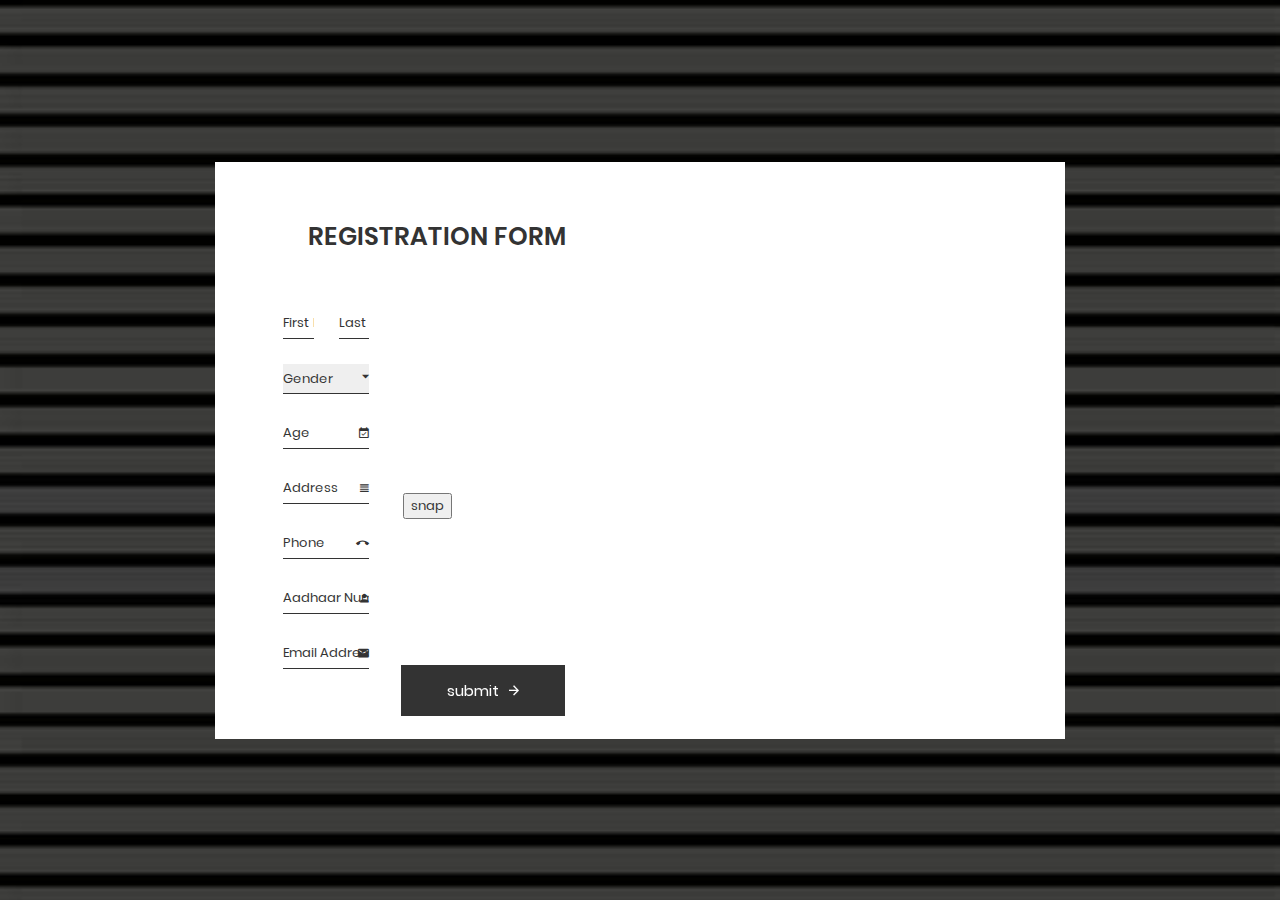
<file: DataEntry.html>
<!DOCTYPE html>
<html>
	<head>
		<meta charset="utf-8">
		<title>Create Profile</title>
		<meta name="viewport" content="width=device-width, initial-scale=1.0">

		<!-- MATERIAL DESIGN ICONIC FONT -->
		<link rel="stylesheet" href="fonts/material-design-iconic-font/css/material-design-iconic-font.min.css">

		<!-- STYLE CSS -->
		<link rel="stylesheet" href="css/style.css">
	</head>

	<body>

		<div class="wrapper" style="background-image: url('images/bg-registration-form-1.jpg');">
			<div class="inner">
				<form action="http://localhost:5000/dataentry" method="POST">
					<h3>Registration Form</h3>
                    <table id="table">
    <tr>
        <td>

					<div class="form-group">
						<input type="text" id="name" name="name"  placeholder="First Name" class="form-control" required>
						<input type="text"id="lastname" name="lastname" placeholder="Last Name" class="form-control" required>
					</div>
					<div class="form-wrapper">
						<select name="" id="" class="form-control">
							<option value="" disabled selected>Gender</option>
							<option value="male">Male</option>
							<option value="femal">Female</option>

						</select>
						<i class="zmdi zmdi-caret-down" style="font-size: 17px"></i>
					</div>
					<div class="form-wrapper">
						<input type="text" placeholder="Age"name="age"  maxlength="2" pattern="\d{2}" class="form-control">
						<i class="zmdi zmdi-calendar-check"></i>
					</div>
					<div class="form-wrapper">
						<input type="text"id="address" name="address" placeholder="Address" class="form-control" required>
						<i class="zmdi zmdi-view-headline"></i>
					</div>
					<div class="form-wrapper">
						<input type="text" id="phone" name="phone"  pattern="[7-9]{1}[0-9]{9}" placeholder="Phone" class="form-control" required>
						<i class="zmdi zmdi-phone-end"></i>

					</div>
					<div class="form-wrapper">
						<input type="text" id="aadhar" name="aadhar" maxlength="4" pattern="\d{4}"placeholder="Aadhaar Number" class="form-control" required>
						<i class="zmdi zmdi-account"></i>
					</div>
					<div class="form-wrapper">
						<input type="text" id="mail" name="mail" pattern="[a-z0-9._%+-]+@[a-z0-9.-]+\.[a-z]{2,}$"placeholder="Email Address" class="form-control"required>
						<i class="zmdi zmdi-email"></i>
					</div>
        </td>
        <td>



				<div class="image-holder">
                    <center>
					<video id="video" width="200" height="200" autoplay></video>
                            <input type="button" onclick="takeASnap()" id="snap" value="snap"></input>
                            <input type="hidden" id="img" name="img"/>
                            <canvas id="canvas" width="100" height="100"></canvas>
                    </center>

				</div>
                    <button>submit
						<i class="zmdi zmdi-arrow-right"></i>
                    </button></td>

    </tr></table>                    </form>
			</div>
		</div>

	</body>
<script>


    var video = document.getElementById('video');

    // Get access to the camera!
    if (navigator.mediaDevices && navigator.mediaDevices.getUserMedia) {
        // Not adding `{ audio: true }` since we only want video now
        navigator.mediaDevices.getUserMedia({video: true}).then(function (stream) {
            //video.src = window.URL.createObjectURL(stream);
            video.srcObject = stream;
            video.play();
        });
    }

    //const btn = document.getElementById("snap");
    //btn.disabled = false;

    //btn.onclick = e => {
        //takeASnap()
    //};
    var canvas = document.getElementById('canvas');
    var context = canvas.getContext('2d');
    var video = document.getElementById('video');

function takeASnap() {
        context.drawImage(video, 0, 0, 100, 100);
        dataURL = canvas.toDataURL()
        document.getElementById('img').value = dataURL
        //alert( document.getElementById('img'))
   }
</script>
</html>
</file>
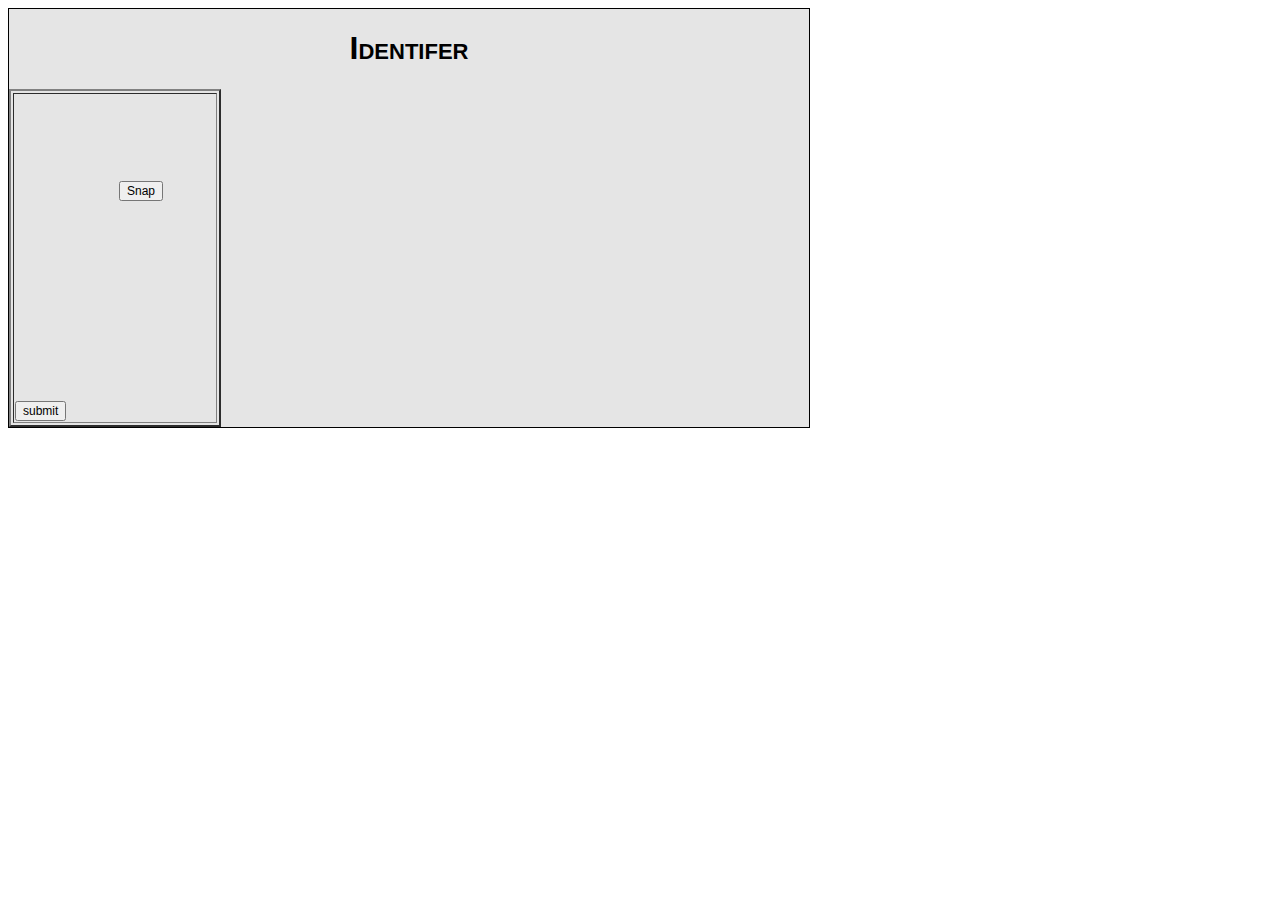
<file: DataRetrive.html>
<html>
<head>
    <title>Profile page</title>
</head>
<style>
    form {
        width: 800px;
        border: 1px solid black;
        background-color: #e5e5e5;
    }

    h1 {
        text-align: center;
        color: black;
        font-family: arial;
        font-variant: small-caps;
    }

    input, select {
        font-size: .75em;
        font-family: arial;

    }

    label {
        font-variant: small-caps;
        font-family: arial;
    }

    mybutton {
        position: absolute;
        allign: center;

    }

</style>

<body>
<form action="http://localhost:5000/fetch" method="POST">
    <h1>Identifer</h1>

    <table border="2" width="50">
        <tr>
            <td width="40">
                <video id="video" width="100" height="100" autoplay></video>
                <input type="button" id="snap" value="Snap"></input>
                <input type="hidden" id="img" name="img"/>
                <canvas id="canvas" width="200" height="200"></canvas>
                <input type="submit" value="submit">
            </td>
    </table>
</form>
</body>
<script>

    var video = document.getElementById('video');

    // Get access to the camera!
    if (navigator.mediaDevices && navigator.mediaDevices.getUserMedia) {
        // Not adding `{ audio: true }` since we only want video now
        navigator.mediaDevices.getUserMedia({video: true}).then(function (stream) {
            //video.src = window.URL.createObjectURL(stream);
            video.srcObject = stream;
            video.play();
        });
    }

    const btn = document.getElementById("snap");
    btn.disabled = false;

    btn.onclick = e => {
        takeASnap()
    };
    var canvas = document.getElementById('canvas');
    var context = canvas.getContext('2d');
    var video = document.getElementById('video');

    function takeASnap() {
        context.drawImage(video, 0, 0, 100, 100);
        dataURL = canvas.toDataURL()
        document.getElementById('img').value = dataURL
    }

</script>

</html>
</file>
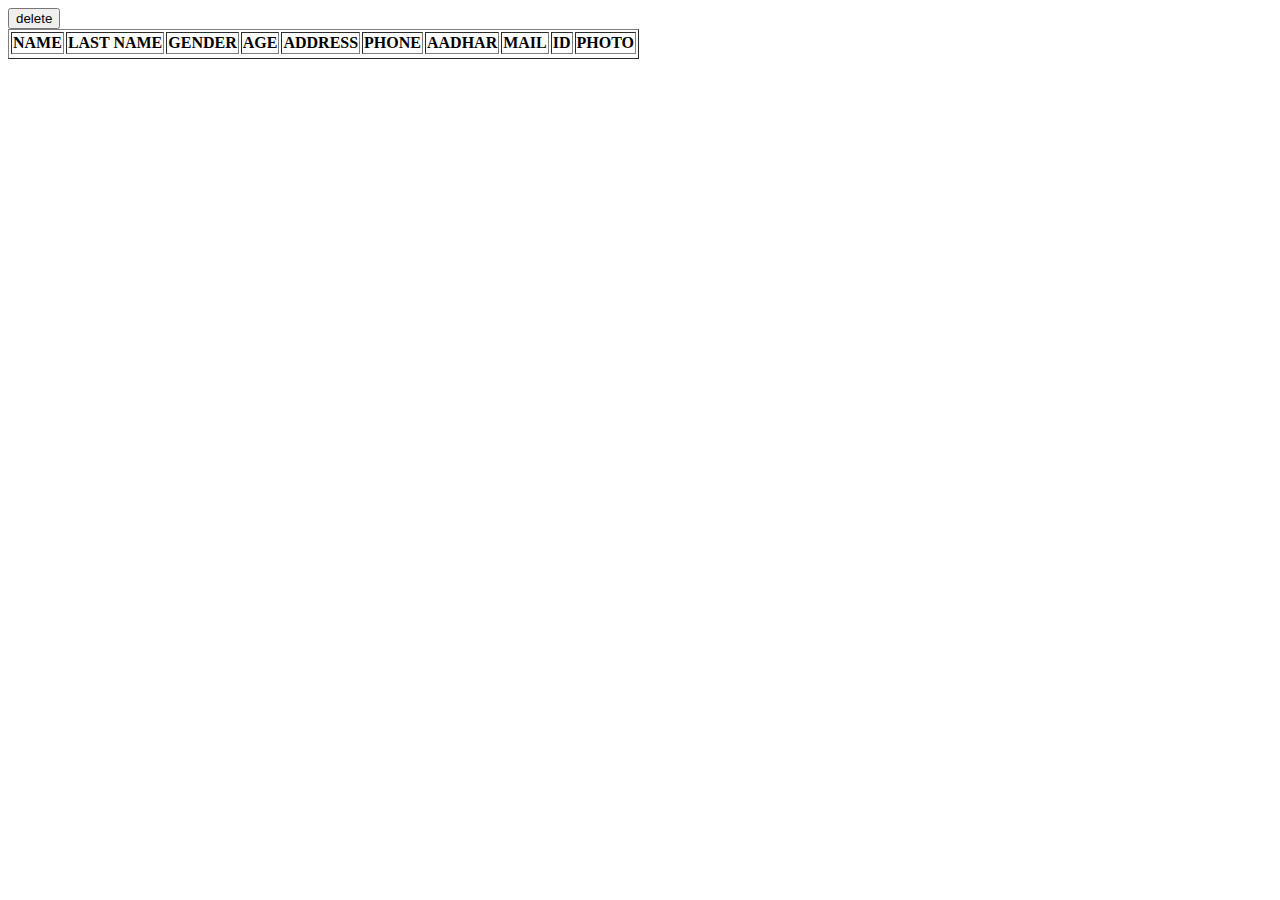
<file: design.html>
<html>
  <body>
    <table border=1>
    <tr>
      <th align="center">
        NAME
      </th>
      <th align="center">
        LAST NAME
      </th>
        <th align="center">
            GENDER
        </th>
         <th align="center">
            AGE
        </th>
         <th align="center">
            ADDRESS
        </th>
         <th align="center">
            PHONE
        </th>
         <th align="center">
            AADHAR
        </th>
         <th ALIGN="center">
            MAIL
        </th>
         <th align="center">
            ID
        </th>
         <th align="center">
            PHOTO
        </th>
    </tr>
<tr>
    <input type="button" value="delete">
</tr>
    </table>

  </body>
</html>
</file>
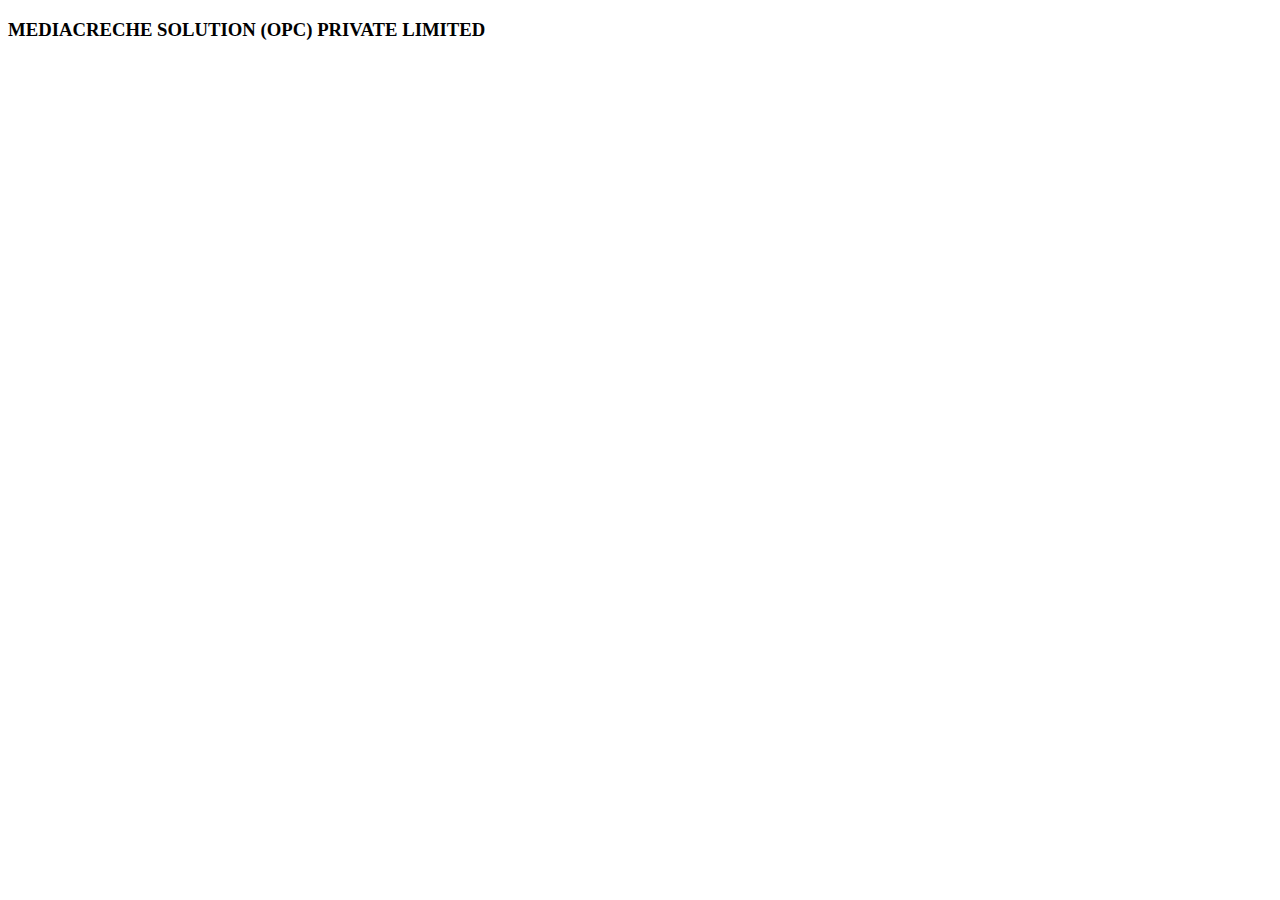
<file: header.html>
<!DOCTYPE html>
<html lang="en">
<head>
    <meta charset="UTF-8">
    <title>MEDIACRECHE SOLUTION (OPC) PRIVATE LIMITED</title>
</head>
    <H3>MEDIACRECHE SOLUTION (OPC) PRIVATE LIMITED</H3>
<body>

</body>
</html>
</file>
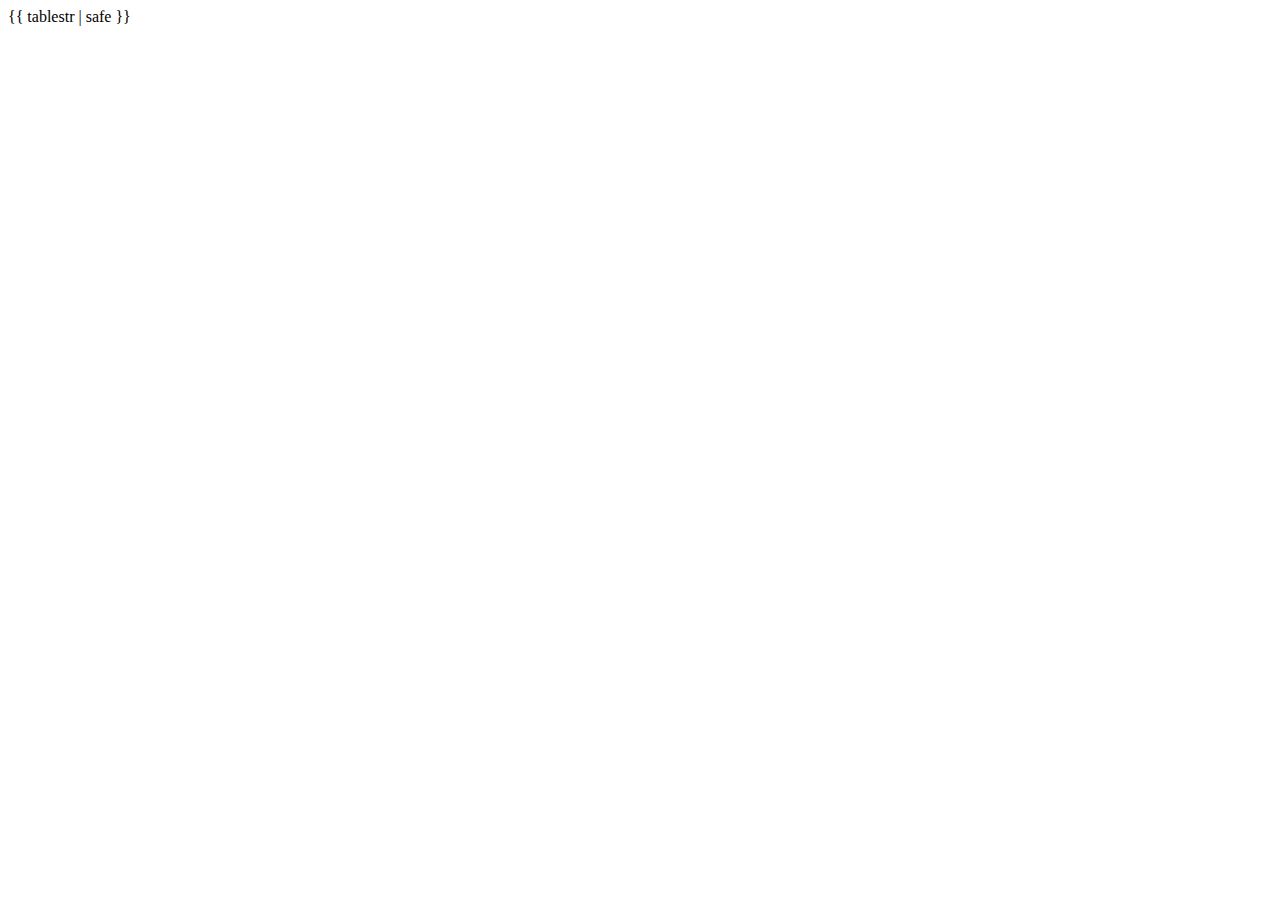
<file: ListAll.html>
<head>
<style>
#_userid {
  font-family: "Trebuchet MS", Arial, Helvetica, sans-serif;
  border-collapse: collapse;
  width: 100%;
}

#_userid td, #_userid th {
  border: 1px solid #ddd;
  padding: 8px;
}

#_userid tr:nth-child(even){background-color: #f2f2f2;}

#_userid tr:hover {background-color: #ddd;}

#_userid th {
  padding-top: 12px;
  padding-bottom: 12px;
  text-align: left;
  background-color: #4CAF50;
  color: white;
}

#D{} {
  background-color: #4CAF50; /* Green */
  border: none;
  color: white;
  padding: 15px 32px;
  text-align: center;
  text-decoration: none;
  display: inline-block;
  font-size: 16px;
}
    #E{}
{ background-color: #4CAF50; /* Green */
  border: none;
  color: white;
  padding: 15px 32px;
  text-align: center;
  text-decoration: none;
  display: inline-block;
  font-size: 16px;

}
</style>
</head>
<body>

{{ tablestr | safe }}

<form id="form">
<input type="hidden" id="userid" name="userid"/>
</form>

</body>


<script language="javascript">
    function onDelete() {
        id = event.currentTarget.id
        id = id.toString().substr(1, id.toString().length)
        document.getElementById('userid').value = id


        var form = document.getElementById('form');
        form.setAttribute('method', 'post');
        form.setAttribute('action', 'http://localhost:5000/delete');
        form.style.display = 'hidden';
        form.submit();
    }

    function onEdit() {
        id = event.currentTarget.id
        id = id.toString().substr(1, id.toString().length)
        document.getElementById('userid').value = id


        var form = document.getElementById('form');
        form.setAttribute('method', 'post');
        form.setAttribute('action', 'http://localhost:5000/edit');
        form.style.display = 'hidden';
        form.submit();
    }
    //var xhttp = new XMLHttpRequest();
    // xhttp.open("GET", "http://localhost:5000/delete", true);
    // xhttp.send();


</script>
</file>
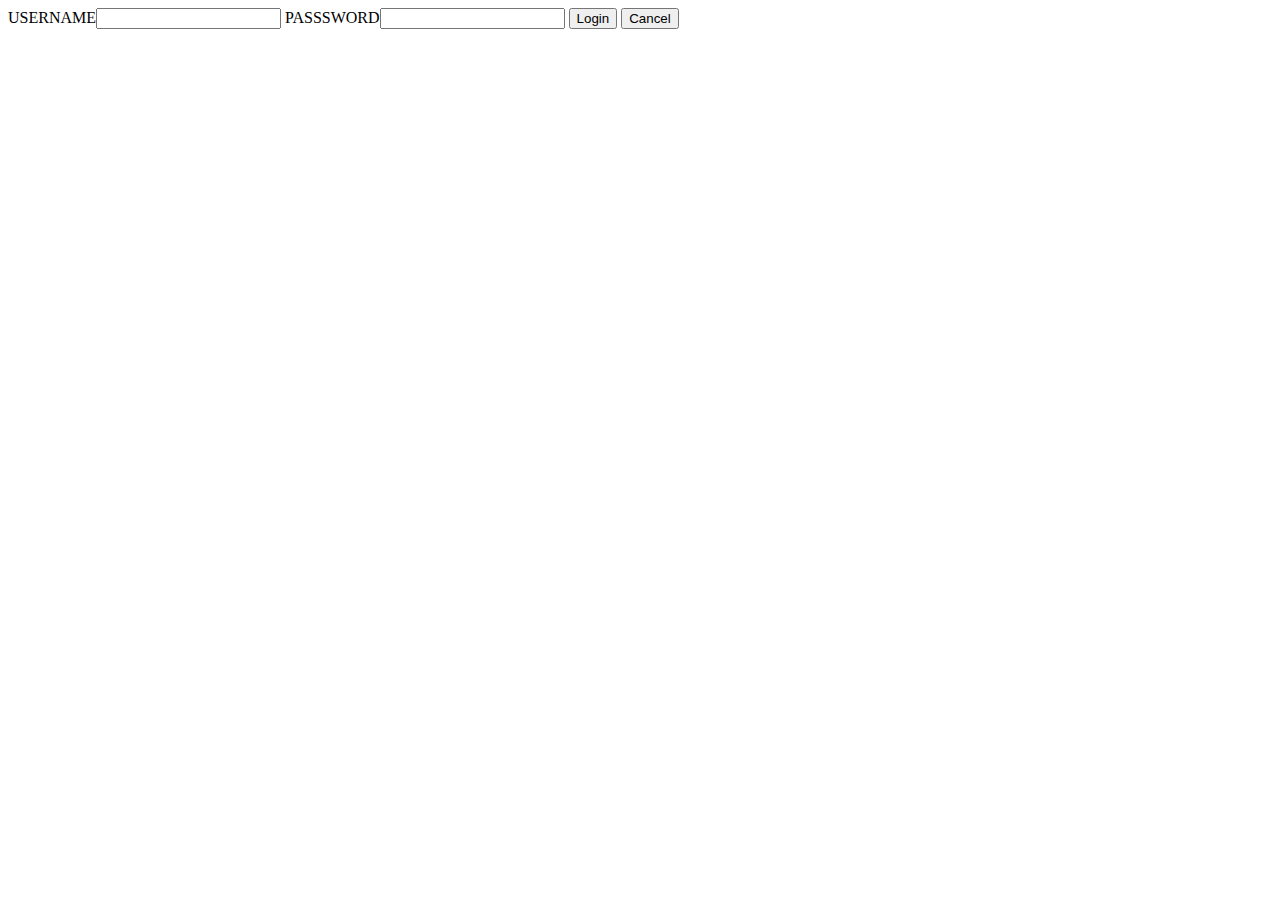
<file: login.html>
<!DOCTYPE html>
<html lang="en">
<head>
    <meta charset="UTF-8">
    <title>Login page</title>
</head>
<body>
<form action="http://localhost:5000/listAll" method="POST" id="form">
    USERNAME<input type="text" name="username"/>
    PASSSWORD<input type="password" name="password"/>
    <input type="submit" value="Login"/>
    <input type="reset" value="Cancel"/>
</form>


</body>
</html>
</file>
<file: css/style.css>
@font-face {
  font-family: "Poppins-Regular";
  src: url("../fonts/poppins/Poppins-Regular.ttf"); }
@font-face {
  font-family: "Poppins-SemiBold";
  src: url("../fonts/poppins/Poppins-SemiBold.ttf"); }
* {
  -webkit-box-sizing: border-box;
  -moz-box-sizing: border-box;
  box-sizing: border-box; }

body {
  font-family: "Poppins-Regular";
  color: #333;
  font-size: 13px;
  margin: 0; }
.image-holder button{
  height: 400px;
  width: 300px;
}
input, textarea, select, button {
  font-family: "Poppins-Regular";
  color: #333;
  font-size: 13px; }

p, h1, h2, h3, h4, h5, h6, ul {
  margin: 0; }

img {
  max-width: 100%; }

ul {
  padding-left: 0;
  margin-bottom: 0; }

a:hover {
  text-decoration: none; }

:focus {
  outline: none; }

.wrapper {
  min-height: 100vh;
  background-size: cover;
  background-repeat: no-repeat;
  display: flex;
  align-items: center; }

.inner {
  padding: 20px;
  background: #fff;
  max-width: 850px;
  margin: auto;
  display: flex; }
  .inner .image-holder {
    width: 50%; }
  .inner form {
    width: 50%;
    padding-top: 36px;
    padding-left: 45px;
    padding-right: 45px; }
  .inner h3 {
    text-transform: uppercase;
    font-size: 25px;
    font-family: "Poppins-SemiBold";
    text-align: center;
    margin-bottom: 28px; }

.form-group {
  display: flex; }
  .form-group input {
    width: 50%; }
    .form-group input:first-child {
      margin-right: 25px; }

.form-wrapper {
  position: relative; }
  .form-wrapper i {
    position: absolute;
    bottom: 9px;
    right: 0; }

.form-control {
  border: 1px solid #333;
  border-top: none;
  border-right: none;
  border-left: none;
  display: block;
  width: 100%;
  height: 30px;
  padding: 0;
  margin-bottom: 25px; }
  .form-control::-webkit-input-placeholder {
    font-size: 13px;
    color: #333;
    font-family: "Poppins-Regular"; }
  .form-control::-moz-placeholder {
    font-size: 13px;
    color: #333;
    font-family: "Poppins-Regular"; }
  .form-control:-ms-input-placeholder {
    font-size: 13px;
    color: #333;
    font-family: "Poppins-Regular"; }
  .form-control:-moz-placeholder {
    font-size: 13px;
    color: #333;
    font-family: "Poppins-Regular"; }

select {
  -moz-appearance: none;
  -webkit-appearance: none;
  cursor: pointer;
  padding-left: 20px; }
  select option[value=""][disabled] {
    display: none; }

button {
  border: none;
  width: 164px;
  height: 51px;
  margin: auto;
  margin-top: 40px;
  cursor: pointer;
  display: flex;
  align-items: center;
  justify-content: center;
  padding: 0;
  background: #333;
  font-size: 15px;
  color: #fff;
  vertical-align: middle;
  -webkit-transform: perspective(1px) translateZ(0);
  transform: perspective(1px) translateZ(0);
  -webkit-transition-duration: 0.3s;
  transition-duration: 0.3s; }
  button i {
    margin-left: 10px;
    -webkit-transform: translateZ(0);
    transform: translateZ(0); }
  button:hover i, button:focus i, button:active i {
    -webkit-animation-name: hvr-icon-wobble-horizontal;
    animation-name: hvr-icon-wobble-horizontal;
    -webkit-animation-duration: 1s;
    animation-duration: 1s;
    -webkit-animation-timing-function: ease-in-out;
    animation-timing-function: ease-in-out;
    -webkit-animation-iteration-count: 1;
    animation-iteration-count: 1; }

@-webkit-keyframes hvr-icon-wobble-horizontal {
  16.65% {
    -webkit-transform: translateX(6px);
    transform: translateX(6px); }
  33.3% {
    -webkit-transform: translateX(-5px);
    transform: translateX(-5px); }
  49.95% {
    -webkit-transform: translateX(4px);
    transform: translateX(4px); }
  66.6% {
    -webkit-transform: translateX(-2px);
    transform: translateX(-2px); }
  83.25% {
    -webkit-transform: translateX(1px);
    transform: translateX(1px); }
  100% {
    -webkit-transform: translateX(0);
    transform: translateX(0); } }
@keyframes hvr-icon-wobble-horizontal {
  16.65% {
    -webkit-transform: translateX(6px);
    transform: translateX(6px); }
  33.3% {
    -webkit-transform: translateX(-5px);
    transform: translateX(-5px); }
  49.95% {
    -webkit-transform: translateX(4px);
    transform: translateX(4px); }
  66.6% {
    -webkit-transform: translateX(-2px);
    transform: translateX(-2px); }
  83.25% {
    -webkit-transform: translateX(1px);
    transform: translateX(1px); }
  100% {
    -webkit-transform: translateX(0);
    transform: translateX(0); } }
@media (max-width: 1199px) {
  .wrapper {
    background-position: right center; } }
@media (max-width: 991px) {
  .inner form {
    padding-top: 10px;
    padding-left: 30px;
    padding-right: 30px; } }
@media (max-width: 767px) {
  .inner {
    display: block; }
    .inner .image-holder {
      width: 100%; }
    .inner form {
      width: 100%;
      padding: 40px 0 30px; }

  button {
    margin-top: 60px; } }

/*# sourceMappingURL=style.css.map */
</file>
<file: fonts/material-design-iconic-font/css/material-design-iconic-font.min.css>
@font-face{font-family:Material-Design-Iconic-Font;src:url(../fonts/Material-Design-Iconic-Font.woff2?v=2.2.0) format('woff2'),url(../fonts/Material-Design-Iconic-Font.woff?v=2.2.0) format('woff'),url(../fonts/Material-Design-Iconic-Font.ttf?v=2.2.0) format('truetype')}.zmdi{display:inline-block;font:normal normal normal 14px/1 'Material-Design-Iconic-Font';font-size:inherit;text-rendering:auto;-webkit-font-smoothing:antialiased;-moz-osx-font-smoothing:grayscale}.zmdi-hc-lg{font-size:1.33333333em;line-height:.75em;vertical-align:-15%}.zmdi-hc-2x{font-size:2em}.zmdi-hc-3x{font-size:3em}.zmdi-hc-4x{font-size:4em}.zmdi-hc-5x{font-size:5em}.zmdi-hc-fw{width:1.28571429em;text-align:center}.zmdi-hc-ul{padding-left:0;margin-left:2.14285714em;list-style-type:none}.zmdi-hc-ul>li{position:relative}.zmdi-hc-li{position:absolute;left:-2.14285714em;width:2.14285714em;top:.14285714em;text-align:center}.zmdi-hc-li.zmdi-hc-lg{left:-1.85714286em}.zmdi-hc-border{padding:.1em .25em;border:solid .1em #9e9e9e;border-radius:2px}.zmdi-hc-border-circle{padding:.1em .25em;border:solid .1em #9e9e9e;border-radius:50%}.zmdi.pull-left{float:left;margin-right:.15em}.zmdi.pull-right{float:right;margin-left:.15em}.zmdi-hc-spin{-webkit-animation:zmdi-spin 1.5s infinite linear;animation:zmdi-spin 1.5s infinite linear}.zmdi-hc-spin-reverse{-webkit-animation:zmdi-spin-reverse 1.5s infinite linear;animation:zmdi-spin-reverse 1.5s infinite linear}@-webkit-keyframes zmdi-spin{0%{-webkit-transform:rotate(0deg);transform:rotate(0deg)}100%{-webkit-transform:rotate(359deg);transform:rotate(359deg)}}@keyframes zmdi-spin{0%{-webkit-transform:rotate(0deg);transform:rotate(0deg)}100%{-webkit-transform:rotate(359deg);transform:rotate(359deg)}}@-webkit-keyframes zmdi-spin-reverse{0%{-webkit-transform:rotate(0deg);transform:rotate(0deg)}100%{-webkit-transform:rotate(-359deg);transform:rotate(-359deg)}}@keyframes zmdi-spin-reverse{0%{-webkit-transform:rotate(0deg);transform:rotate(0deg)}100%{-webkit-transform:rotate(-359deg);transform:rotate(-359deg)}}.zmdi-hc-rotate-90{-webkit-transform:rotate(90deg);-ms-transform:rotate(90deg);transform:rotate(90deg)}.zmdi-hc-rotate-180{-webkit-transform:rotate(180deg);-ms-transform:rotate(180deg);transform:rotate(180deg)}.zmdi-hc-rotate-270{-webkit-transform:rotate(270deg);-ms-transform:rotate(270deg);transform:rotate(270deg)}.zmdi-hc-flip-horizontal{-webkit-transform:scale(-1,1);-ms-transform:scale(-1,1);transform:scale(-1,1)}.zmdi-hc-flip-vertical{-webkit-transform:scale(1,-1);-ms-transform:scale(1,-1);transform:scale(1,-1)}.zmdi-hc-stack{position:relative;display:inline-block;width:2em;height:2em;line-height:2em;vertical-align:middle}.zmdi-hc-stack-1x,.zmdi-hc-stack-2x{position:absolute;left:0;width:100%;text-align:center}.zmdi-hc-stack-1x{line-height:inherit}.zmdi-hc-stack-2x{font-size:2em}.zmdi-hc-inverse{color:#fff}.zmdi-3d-rotation:before{content:'\f101'}.zmdi-airplane-off:before{content:'\f102'}.zmdi-airplane:before{content:'\f103'}.zmdi-album:before{content:'\f104'}.zmdi-archive:before{content:'\f105'}.zmdi-assignment-account:before{content:'\f106'}.zmdi-assignment-alert:before{content:'\f107'}.zmdi-assignment-check:before{content:'\f108'}.zmdi-assignment-o:before{content:'\f109'}.zmdi-assignment-return:before{content:'\f10a'}.zmdi-assignment-returned:before{content:'\f10b'}.zmdi-assignment:before{content:'\f10c'}.zmdi-attachment-alt:before{content:'\f10d'}.zmdi-attachment:before{content:'\f10e'}.zmdi-audio:before{content:'\f10f'}.zmdi-badge-check:before{content:'\f110'}.zmdi-balance-wallet:before{content:'\f111'}.zmdi-balance:before{content:'\f112'}.zmdi-battery-alert:before{content:'\f113'}.zmdi-battery-flash:before{content:'\f114'}.zmdi-battery-unknown:before{content:'\f115'}.zmdi-battery:before{content:'\f116'}.zmdi-bike:before{content:'\f117'}.zmdi-block-alt:before{content:'\f118'}.zmdi-block:before{content:'\f119'}.zmdi-boat:before{content:'\f11a'}.zmdi-book-image:before{content:'\f11b'}.zmdi-book:before{content:'\f11c'}.zmdi-bookmark-outline:before{content:'\f11d'}.zmdi-bookmark:before{content:'\f11e'}.zmdi-brush:before{content:'\f11f'}.zmdi-bug:before{content:'\f120'}.zmdi-bus:before{content:'\f121'}.zmdi-cake:before{content:'\f122'}.zmdi-car-taxi:before{content:'\f123'}.zmdi-car-wash:before{content:'\f124'}.zmdi-car:before{content:'\f125'}.zmdi-card-giftcard:before{content:'\f126'}.zmdi-card-membership:before{content:'\f127'}.zmdi-card-travel:before{content:'\f128'}.zmdi-card:before{content:'\f129'}.zmdi-case-check:before{content:'\f12a'}.zmdi-case-download:before{content:'\f12b'}.zmdi-case-play:before{content:'\f12c'}.zmdi-case:before{content:'\f12d'}.zmdi-cast-connected:before{content:'\f12e'}.zmdi-cast:before{content:'\f12f'}.zmdi-chart-donut:before{content:'\f130'}.zmdi-chart:before{content:'\f131'}.zmdi-city-alt:before{content:'\f132'}.zmdi-city:before{content:'\f133'}.zmdi-close-circle-o:before{content:'\f134'}.zmdi-close-circle:before{content:'\f135'}.zmdi-close:before{content:'\f136'}.zmdi-cocktail:before{content:'\f137'}.zmdi-code-setting:before{content:'\f138'}.zmdi-code-smartphone:before{content:'\f139'}.zmdi-code:before{content:'\f13a'}.zmdi-coffee:before{content:'\f13b'}.zmdi-collection-bookmark:before{content:'\f13c'}.zmdi-collection-case-play:before{content:'\f13d'}.zmdi-collection-folder-image:before{content:'\f13e'}.zmdi-collection-image-o:before{content:'\f13f'}.zmdi-collection-image:before{content:'\f140'}.zmdi-collection-item-1:before{content:'\f141'}.zmdi-collection-item-2:before{content:'\f142'}.zmdi-collection-item-3:before{content:'\f143'}.zmdi-collection-item-4:before{content:'\f144'}.zmdi-collection-item-5:before{content:'\f145'}.zmdi-collection-item-6:before{content:'\f146'}.zmdi-collection-item-7:before{content:'\f147'}.zmdi-collection-item-8:before{content:'\f148'}.zmdi-collection-item-9-plus:before{content:'\f149'}.zmdi-collection-item-9:before{content:'\f14a'}.zmdi-collection-item:before{content:'\f14b'}.zmdi-collection-music:before{content:'\f14c'}.zmdi-collection-pdf:before{content:'\f14d'}.zmdi-collection-plus:before{content:'\f14e'}.zmdi-collection-speaker:before{content:'\f14f'}.zmdi-collection-text:before{content:'\f150'}.zmdi-collection-video:before{content:'\f151'}.zmdi-compass:before{content:'\f152'}.zmdi-cutlery:before{content:'\f153'}.zmdi-delete:before{content:'\f154'}.zmdi-dialpad:before{content:'\f155'}.zmdi-dns:before{content:'\f156'}.zmdi-drink:before{content:'\f157'}.zmdi-edit:before{content:'\f158'}.zmdi-email-open:before{content:'\f159'}.zmdi-email:before{content:'\f15a'}.zmdi-eye-off:before{content:'\f15b'}.zmdi-eye:before{content:'\f15c'}.zmdi-eyedropper:before{content:'\f15d'}.zmdi-favorite-outline:before{content:'\f15e'}.zmdi-favorite:before{content:'\f15f'}.zmdi-filter-list:before{content:'\f160'}.zmdi-fire:before{content:'\f161'}.zmdi-flag:before{content:'\f162'}.zmdi-flare:before{content:'\f163'}.zmdi-flash-auto:before{content:'\f164'}.zmdi-flash-off:before{content:'\f165'}.zmdi-flash:before{content:'\f166'}.zmdi-flip:before{content:'\f167'}.zmdi-flower-alt:before{content:'\f168'}.zmdi-flower:before{content:'\f169'}.zmdi-font:before{content:'\f16a'}.zmdi-fullscreen-alt:before{content:'\f16b'}.zmdi-fullscreen-exit:before{content:'\f16c'}.zmdi-fullscreen:before{content:'\f16d'}.zmdi-functions:before{content:'\f16e'}.zmdi-gas-station:before{content:'\f16f'}.zmdi-gesture:before{content:'\f170'}.zmdi-globe-alt:before{content:'\f171'}.zmdi-globe-lock:before{content:'\f172'}.zmdi-globe:before{content:'\f173'}.zmdi-graduation-cap:before{content:'\f174'}.zmdi-home:before{content:'\f175'}.zmdi-hospital-alt:before{content:'\f176'}.zmdi-hospital:before{content:'\f177'}.zmdi-hotel:before{content:'\f178'}.zmdi-hourglass-alt:before{content:'\f179'}.zmdi-hourglass-outline:before{content:'\f17a'}.zmdi-hourglass:before{content:'\f17b'}.zmdi-http:before{content:'\f17c'}.zmdi-image-alt:before{content:'\f17d'}.zmdi-image-o:before{content:'\f17e'}.zmdi-image:before{content:'\f17f'}.zmdi-inbox:before{content:'\f180'}.zmdi-invert-colors-off:before{content:'\f181'}.zmdi-invert-colors:before{content:'\f182'}.zmdi-key:before{content:'\f183'}.zmdi-label-alt-outline:before{content:'\f184'}.zmdi-label-alt:before{content:'\f185'}.zmdi-label-heart:before{content:'\f186'}.zmdi-label:before{content:'\f187'}.zmdi-labels:before{content:'\f188'}.zmdi-lamp:before{content:'\f189'}.zmdi-landscape:before{content:'\f18a'}.zmdi-layers-off:before{content:'\f18b'}.zmdi-layers:before{content:'\f18c'}.zmdi-library:before{content:'\f18d'}.zmdi-link:before{content:'\f18e'}.zmdi-lock-open:before{content:'\f18f'}.zmdi-lock-outline:before{content:'\f190'}.zmdi-lock:before{content:'\f191'}.zmdi-mail-reply-all:before{content:'\f192'}.zmdi-mail-reply:before{content:'\f193'}.zmdi-mail-send:before{content:'\f194'}.zmdi-mall:before{content:'\f195'}.zmdi-map:before{content:'\f196'}.zmdi-menu:before{content:'\f197'}.zmdi-money-box:before{content:'\f198'}.zmdi-money-off:before{content:'\f199'}.zmdi-money:before{content:'\f19a'}.zmdi-more-vert:before{content:'\f19b'}.zmdi-more:before{content:'\f19c'}.zmdi-movie-alt:before{content:'\f19d'}.zmdi-movie:before{content:'\f19e'}.zmdi-nature-people:before{content:'\f19f'}.zmdi-nature:before{content:'\f1a0'}.zmdi-navigation:before{content:'\f1a1'}.zmdi-open-in-browser:before{content:'\f1a2'}.zmdi-open-in-new:before{content:'\f1a3'}.zmdi-palette:before{content:'\f1a4'}.zmdi-parking:before{content:'\f1a5'}.zmdi-pin-account:before{content:'\f1a6'}.zmdi-pin-assistant:before{content:'\f1a7'}.zmdi-pin-drop:before{content:'\f1a8'}.zmdi-pin-help:before{content:'\f1a9'}.zmdi-pin-off:before{content:'\f1aa'}.zmdi-pin:before{content:'\f1ab'}.zmdi-pizza:before{content:'\f1ac'}.zmdi-plaster:before{content:'\f1ad'}.zmdi-power-setting:before{content:'\f1ae'}.zmdi-power:before{content:'\f1af'}.zmdi-print:before{content:'\f1b0'}.zmdi-puzzle-piece:before{content:'\f1b1'}.zmdi-quote:before{content:'\f1b2'}.zmdi-railway:before{content:'\f1b3'}.zmdi-receipt:before{content:'\f1b4'}.zmdi-refresh-alt:before{content:'\f1b5'}.zmdi-refresh-sync-alert:before{content:'\f1b6'}.zmdi-refresh-sync-off:before{content:'\f1b7'}.zmdi-refresh-sync:before{content:'\f1b8'}.zmdi-refresh:before{content:'\f1b9'}.zmdi-roller:before{content:'\f1ba'}.zmdi-ruler:before{content:'\f1bb'}.zmdi-scissors:before{content:'\f1bc'}.zmdi-screen-rotation-lock:before{content:'\f1bd'}.zmdi-screen-rotation:before{content:'\f1be'}.zmdi-search-for:before{content:'\f1bf'}.zmdi-search-in-file:before{content:'\f1c0'}.zmdi-search-in-page:before{content:'\f1c1'}.zmdi-search-replace:before{content:'\f1c2'}.zmdi-search:before{content:'\f1c3'}.zmdi-seat:before{content:'\f1c4'}.zmdi-settings-square:before{content:'\f1c5'}.zmdi-settings:before{content:'\f1c6'}.zmdi-shield-check:before{content:'\f1c7'}.zmdi-shield-security:before{content:'\f1c8'}.zmdi-shopping-basket:before{content:'\f1c9'}.zmdi-shopping-cart-plus:before{content:'\f1ca'}.zmdi-shopping-cart:before{content:'\f1cb'}.zmdi-sign-in:before{content:'\f1cc'}.zmdi-sort-amount-asc:before{content:'\f1cd'}.zmdi-sort-amount-desc:before{content:'\f1ce'}.zmdi-sort-asc:before{content:'\f1cf'}.zmdi-sort-desc:before{content:'\f1d0'}.zmdi-spellcheck:before{content:'\f1d1'}.zmdi-storage:before{content:'\f1d2'}.zmdi-store-24:before{content:'\f1d3'}.zmdi-store:before{content:'\f1d4'}.zmdi-subway:before{content:'\f1d5'}.zmdi-sun:before{content:'\f1d6'}.zmdi-tab-unselected:before{content:'\f1d7'}.zmdi-tab:before{content:'\f1d8'}.zmdi-tag-close:before{content:'\f1d9'}.zmdi-tag-more:before{content:'\f1da'}.zmdi-tag:before{content:'\f1db'}.zmdi-thumb-down:before{content:'\f1dc'}.zmdi-thumb-up-down:before{content:'\f1dd'}.zmdi-thumb-up:before{content:'\f1de'}.zmdi-ticket-star:before{content:'\f1df'}.zmdi-toll:before{content:'\f1e0'}.zmdi-toys:before{content:'\f1e1'}.zmdi-traffic:before{content:'\f1e2'}.zmdi-translate:before{content:'\f1e3'}.zmdi-triangle-down:before{content:'\f1e4'}.zmdi-triangle-up:before{content:'\f1e5'}.zmdi-truck:before{content:'\f1e6'}.zmdi-turning-sign:before{content:'\f1e7'}.zmdi-wallpaper:before{content:'\f1e8'}.zmdi-washing-machine:before{content:'\f1e9'}.zmdi-window-maximize:before{content:'\f1ea'}.zmdi-window-minimize:before{content:'\f1eb'}.zmdi-window-restore:before{content:'\f1ec'}.zmdi-wrench:before{content:'\f1ed'}.zmdi-zoom-in:before{content:'\f1ee'}.zmdi-zoom-out:before{content:'\f1ef'}.zmdi-alert-circle-o:before{content:'\f1f0'}.zmdi-alert-circle:before{content:'\f1f1'}.zmdi-alert-octagon:before{content:'\f1f2'}.zmdi-alert-polygon:before{content:'\f1f3'}.zmdi-alert-triangle:before{content:'\f1f4'}.zmdi-help-outline:before{content:'\f1f5'}.zmdi-help:before{content:'\f1f6'}.zmdi-info-outline:before{content:'\f1f7'}.zmdi-info:before{content:'\f1f8'}.zmdi-notifications-active:before{content:'\f1f9'}.zmdi-notifications-add:before{content:'\f1fa'}.zmdi-notifications-none:before{content:'\f1fb'}.zmdi-notifications-off:before{content:'\f1fc'}.zmdi-notifications-paused:before{content:'\f1fd'}.zmdi-notifications:before{content:'\f1fe'}.zmdi-account-add:before{content:'\f1ff'}.zmdi-account-box-mail:before{content:'\f200'}.zmdi-account-box-o:before{content:'\f201'}.zmdi-account-box-phone:before{content:'\f202'}.zmdi-account-box:before{content:'\f203'}.zmdi-account-calendar:before{content:'\f204'}.zmdi-account-circle:before{content:'\f205'}.zmdi-account-o:before{content:'\f206'}.zmdi-account:before{content:'\f207'}.zmdi-accounts-add:before{content:'\f208'}.zmdi-accounts-alt:before{content:'\f209'}.zmdi-accounts-list-alt:before{content:'\f20a'}.zmdi-accounts-list:before{content:'\f20b'}.zmdi-accounts-outline:before{content:'\f20c'}.zmdi-accounts:before{content:'\f20d'}.zmdi-face:before{content:'\f20e'}.zmdi-female:before{content:'\f20f'}.zmdi-male-alt:before{content:'\f210'}.zmdi-male-female:before{content:'\f211'}.zmdi-male:before{content:'\f212'}.zmdi-mood-bad:before{content:'\f213'}.zmdi-mood:before{content:'\f214'}.zmdi-run:before{content:'\f215'}.zmdi-walk:before{content:'\f216'}.zmdi-cloud-box:before{content:'\f217'}.zmdi-cloud-circle:before{content:'\f218'}.zmdi-cloud-done:before{content:'\f219'}.zmdi-cloud-download:before{content:'\f21a'}.zmdi-cloud-off:before{content:'\f21b'}.zmdi-cloud-outline-alt:before{content:'\f21c'}.zmdi-cloud-outline:before{content:'\f21d'}.zmdi-cloud-upload:before{content:'\f21e'}.zmdi-cloud:before{content:'\f21f'}.zmdi-download:before{content:'\f220'}.zmdi-file-plus:before{content:'\f221'}.zmdi-file-text:before{content:'\f222'}.zmdi-file:before{content:'\f223'}.zmdi-folder-outline:before{content:'\f224'}.zmdi-folder-person:before{content:'\f225'}.zmdi-folder-star-alt:before{content:'\f226'}.zmdi-folder-star:before{content:'\f227'}.zmdi-folder:before{content:'\f228'}.zmdi-gif:before{content:'\f229'}.zmdi-upload:before{content:'\f22a'}.zmdi-border-all:before{content:'\f22b'}.zmdi-border-bottom:before{content:'\f22c'}.zmdi-border-clear:before{content:'\f22d'}.zmdi-border-color:before{content:'\f22e'}.zmdi-border-horizontal:before{content:'\f22f'}.zmdi-border-inner:before{content:'\f230'}.zmdi-border-left:before{content:'\f231'}.zmdi-border-outer:before{content:'\f232'}.zmdi-border-right:before{content:'\f233'}.zmdi-border-style:before{content:'\f234'}.zmdi-border-top:before{content:'\f235'}.zmdi-border-vertical:before{content:'\f236'}.zmdi-copy:before{content:'\f237'}.zmdi-crop:before{content:'\f238'}.zmdi-format-align-center:before{content:'\f239'}.zmdi-format-align-justify:before{content:'\f23a'}.zmdi-format-align-left:before{content:'\f23b'}.zmdi-format-align-right:before{content:'\f23c'}.zmdi-format-bold:before{content:'\f23d'}.zmdi-format-clear-all:before{content:'\f23e'}.zmdi-format-clear:before{content:'\f23f'}.zmdi-format-color-fill:before{content:'\f240'}.zmdi-format-color-reset:before{content:'\f241'}.zmdi-format-color-text:before{content:'\f242'}.zmdi-format-indent-decrease:before{content:'\f243'}.zmdi-format-indent-increase:before{content:'\f244'}.zmdi-format-italic:before{content:'\f245'}.zmdi-format-line-spacing:before{content:'\f246'}.zmdi-format-list-bulleted:before{content:'\f247'}.zmdi-format-list-numbered:before{content:'\f248'}.zmdi-format-ltr:before{content:'\f249'}.zmdi-format-rtl:before{content:'\f24a'}.zmdi-format-size:before{content:'\f24b'}.zmdi-format-strikethrough-s:before{content:'\f24c'}.zmdi-format-strikethrough:before{content:'\f24d'}.zmdi-format-subject:before{content:'\f24e'}.zmdi-format-underlined:before{content:'\f24f'}.zmdi-format-valign-bottom:before{content:'\f250'}.zmdi-format-valign-center:before{content:'\f251'}.zmdi-format-valign-top:before{content:'\f252'}.zmdi-redo:before{content:'\f253'}.zmdi-select-all:before{content:'\f254'}.zmdi-space-bar:before{content:'\f255'}.zmdi-text-format:before{content:'\f256'}.zmdi-transform:before{content:'\f257'}.zmdi-undo:before{content:'\f258'}.zmdi-wrap-text:before{content:'\f259'}.zmdi-comment-alert:before{content:'\f25a'}.zmdi-comment-alt-text:before{content:'\f25b'}.zmdi-comment-alt:before{content:'\f25c'}.zmdi-comment-edit:before{content:'\f25d'}.zmdi-comment-image:before{content:'\f25e'}.zmdi-comment-list:before{content:'\f25f'}.zmdi-comment-more:before{content:'\f260'}.zmdi-comment-outline:before{content:'\f261'}.zmdi-comment-text-alt:before{content:'\f262'}.zmdi-comment-text:before{content:'\f263'}.zmdi-comment-video:before{content:'\f264'}.zmdi-comment:before{content:'\f265'}.zmdi-comments:before{content:'\f266'}.zmdi-check-all:before{content:'\f267'}.zmdi-check-circle-u:before{content:'\f268'}.zmdi-check-circle:before{content:'\f269'}.zmdi-check-square:before{content:'\f26a'}.zmdi-check:before{content:'\f26b'}.zmdi-circle-o:before{content:'\f26c'}.zmdi-circle:before{content:'\f26d'}.zmdi-dot-circle-alt:before{content:'\f26e'}.zmdi-dot-circle:before{content:'\f26f'}.zmdi-minus-circle-outline:before{content:'\f270'}.zmdi-minus-circle:before{content:'\f271'}.zmdi-minus-square:before{content:'\f272'}.zmdi-minus:before{content:'\f273'}.zmdi-plus-circle-o-duplicate:before{content:'\f274'}.zmdi-plus-circle-o:before{content:'\f275'}.zmdi-plus-circle:before{content:'\f276'}.zmdi-plus-square:before{content:'\f277'}.zmdi-plus:before{content:'\f278'}.zmdi-square-o:before{content:'\f279'}.zmdi-star-circle:before{content:'\f27a'}.zmdi-star-half:before{content:'\f27b'}.zmdi-star-outline:before{content:'\f27c'}.zmdi-star:before{content:'\f27d'}.zmdi-bluetooth-connected:before{content:'\f27e'}.zmdi-bluetooth-off:before{content:'\f27f'}.zmdi-bluetooth-search:before{content:'\f280'}.zmdi-bluetooth-setting:before{content:'\f281'}.zmdi-bluetooth:before{content:'\f282'}.zmdi-camera-add:before{content:'\f283'}.zmdi-camera-alt:before{content:'\f284'}.zmdi-camera-bw:before{content:'\f285'}.zmdi-camera-front:before{content:'\f286'}.zmdi-camera-mic:before{content:'\f287'}.zmdi-camera-party-mode:before{content:'\f288'}.zmdi-camera-rear:before{content:'\f289'}.zmdi-camera-roll:before{content:'\f28a'}.zmdi-camera-switch:before{content:'\f28b'}.zmdi-camera:before{content:'\f28c'}.zmdi-card-alert:before{content:'\f28d'}.zmdi-card-off:before{content:'\f28e'}.zmdi-card-sd:before{content:'\f28f'}.zmdi-card-sim:before{content:'\f290'}.zmdi-desktop-mac:before{content:'\f291'}.zmdi-desktop-windows:before{content:'\f292'}.zmdi-device-hub:before{content:'\f293'}.zmdi-devices-off:before{content:'\f294'}.zmdi-devices:before{content:'\f295'}.zmdi-dock:before{content:'\f296'}.zmdi-floppy:before{content:'\f297'}.zmdi-gamepad:before{content:'\f298'}.zmdi-gps-dot:before{content:'\f299'}.zmdi-gps-off:before{content:'\f29a'}.zmdi-gps:before{content:'\f29b'}.zmdi-headset-mic:before{content:'\f29c'}.zmdi-headset:before{content:'\f29d'}.zmdi-input-antenna:before{content:'\f29e'}.zmdi-input-composite:before{content:'\f29f'}.zmdi-input-hdmi:before{content:'\f2a0'}.zmdi-input-power:before{content:'\f2a1'}.zmdi-input-svideo:before{content:'\f2a2'}.zmdi-keyboard-hide:before{content:'\f2a3'}.zmdi-keyboard:before{content:'\f2a4'}.zmdi-laptop-chromebook:before{content:'\f2a5'}.zmdi-laptop-mac:before{content:'\f2a6'}.zmdi-laptop:before{content:'\f2a7'}.zmdi-mic-off:before{content:'\f2a8'}.zmdi-mic-outline:before{content:'\f2a9'}.zmdi-mic-setting:before{content:'\f2aa'}.zmdi-mic:before{content:'\f2ab'}.zmdi-mouse:before{content:'\f2ac'}.zmdi-network-alert:before{content:'\f2ad'}.zmdi-network-locked:before{content:'\f2ae'}.zmdi-network-off:before{content:'\f2af'}.zmdi-network-outline:before{content:'\f2b0'}.zmdi-network-setting:before{content:'\f2b1'}.zmdi-network:before{content:'\f2b2'}.zmdi-phone-bluetooth:before{content:'\f2b3'}.zmdi-phone-end:before{content:'\f2b4'}.zmdi-phone-forwarded:before{content:'\f2b5'}.zmdi-phone-in-talk:before{content:'\f2b6'}.zmdi-phone-locked:before{content:'\f2b7'}.zmdi-phone-missed:before{content:'\f2b8'}.zmdi-phone-msg:before{content:'\f2b9'}.zmdi-phone-paused:before{content:'\f2ba'}.zmdi-phone-ring:before{content:'\f2bb'}.zmdi-phone-setting:before{content:'\f2bc'}.zmdi-phone-sip:before{content:'\f2bd'}.zmdi-phone:before{content:'\f2be'}.zmdi-portable-wifi-changes:before{content:'\f2bf'}.zmdi-portable-wifi-off:before{content:'\f2c0'}.zmdi-portable-wifi:before{content:'\f2c1'}.zmdi-radio:before{content:'\f2c2'}.zmdi-reader:before{content:'\f2c3'}.zmdi-remote-control-alt:before{content:'\f2c4'}.zmdi-remote-control:before{content:'\f2c5'}.zmdi-router:before{content:'\f2c6'}.zmdi-scanner:before{content:'\f2c7'}.zmdi-smartphone-android:before{content:'\f2c8'}.zmdi-smartphone-download:before{content:'\f2c9'}.zmdi-smartphone-erase:before{content:'\f2ca'}.zmdi-smartphone-info:before{content:'\f2cb'}.zmdi-smartphone-iphone:before{content:'\f2cc'}.zmdi-smartphone-landscape-lock:before{content:'\f2cd'}.zmdi-smartphone-landscape:before{content:'\f2ce'}.zmdi-smartphone-lock:before{content:'\f2cf'}.zmdi-smartphone-portrait-lock:before{content:'\f2d0'}.zmdi-smartphone-ring:before{content:'\f2d1'}.zmdi-smartphone-setting:before{content:'\f2d2'}.zmdi-smartphone-setup:before{content:'\f2d3'}.zmdi-smartphone:before{content:'\f2d4'}.zmdi-speaker:before{content:'\f2d5'}.zmdi-tablet-android:before{content:'\f2d6'}.zmdi-tablet-mac:before{content:'\f2d7'}.zmdi-tablet:before{content:'\f2d8'}.zmdi-tv-alt-play:before{content:'\f2d9'}.zmdi-tv-list:before{content:'\f2da'}.zmdi-tv-play:before{content:'\f2db'}.zmdi-tv:before{content:'\f2dc'}.zmdi-usb:before{content:'\f2dd'}.zmdi-videocam-off:before{content:'\f2de'}.zmdi-videocam-switch:before{content:'\f2df'}.zmdi-videocam:before{content:'\f2e0'}.zmdi-watch:before{content:'\f2e1'}.zmdi-wifi-alt-2:before{content:'\f2e2'}.zmdi-wifi-alt:before{content:'\f2e3'}.zmdi-wifi-info:before{content:'\f2e4'}.zmdi-wifi-lock:before{content:'\f2e5'}.zmdi-wifi-off:before{content:'\f2e6'}.zmdi-wifi-outline:before{content:'\f2e7'}.zmdi-wifi:before{content:'\f2e8'}.zmdi-arrow-left-bottom:before{content:'\f2e9'}.zmdi-arrow-left:before{content:'\f2ea'}.zmdi-arrow-merge:before{content:'\f2eb'}.zmdi-arrow-missed:before{content:'\f2ec'}.zmdi-arrow-right-top:before{content:'\f2ed'}.zmdi-arrow-right:before{content:'\f2ee'}.zmdi-arrow-split:before{content:'\f2ef'}.zmdi-arrows:before{content:'\f2f0'}.zmdi-caret-down-circle:before{content:'\f2f1'}.zmdi-caret-down:before{content:'\f2f2'}.zmdi-caret-left-circle:before{content:'\f2f3'}.zmdi-caret-left:before{content:'\f2f4'}.zmdi-caret-right-circle:before{content:'\f2f5'}.zmdi-caret-right:before{content:'\f2f6'}.zmdi-caret-up-circle:before{content:'\f2f7'}.zmdi-caret-up:before{content:'\f2f8'}.zmdi-chevron-down:before{content:'\f2f9'}.zmdi-chevron-left:before{content:'\f2fa'}.zmdi-chevron-right:before{content:'\f2fb'}.zmdi-chevron-up:before{content:'\f2fc'}.zmdi-forward:before{content:'\f2fd'}.zmdi-long-arrow-down:before{content:'\f2fe'}.zmdi-long-arrow-left:before{content:'\f2ff'}.zmdi-long-arrow-return:before{content:'\f300'}.zmdi-long-arrow-right:before{content:'\f301'}.zmdi-long-arrow-tab:before{content:'\f302'}.zmdi-long-arrow-up:before{content:'\f303'}.zmdi-rotate-ccw:before{content:'\f304'}.zmdi-rotate-cw:before{content:'\f305'}.zmdi-rotate-left:before{content:'\f306'}.zmdi-rotate-right:before{content:'\f307'}.zmdi-square-down:before{content:'\f308'}.zmdi-square-right:before{content:'\f309'}.zmdi-swap-alt:before{content:'\f30a'}.zmdi-swap-vertical-circle:before{content:'\f30b'}.zmdi-swap-vertical:before{content:'\f30c'}.zmdi-swap:before{content:'\f30d'}.zmdi-trending-down:before{content:'\f30e'}.zmdi-trending-flat:before{content:'\f30f'}.zmdi-trending-up:before{content:'\f310'}.zmdi-unfold-less:before{content:'\f311'}.zmdi-unfold-more:before{content:'\f312'}.zmdi-apps:before{content:'\f313'}.zmdi-grid-off:before{content:'\f314'}.zmdi-grid:before{content:'\f315'}.zmdi-view-agenda:before{content:'\f316'}.zmdi-view-array:before{content:'\f317'}.zmdi-view-carousel:before{content:'\f318'}.zmdi-view-column:before{content:'\f319'}.zmdi-view-comfy:before{content:'\f31a'}.zmdi-view-compact:before{content:'\f31b'}.zmdi-view-dashboard:before{content:'\f31c'}.zmdi-view-day:before{content:'\f31d'}.zmdi-view-headline:before{content:'\f31e'}.zmdi-view-list-alt:before{content:'\f31f'}.zmdi-view-list:before{content:'\f320'}.zmdi-view-module:before{content:'\f321'}.zmdi-view-quilt:before{content:'\f322'}.zmdi-view-stream:before{content:'\f323'}.zmdi-view-subtitles:before{content:'\f324'}.zmdi-view-toc:before{content:'\f325'}.zmdi-view-web:before{content:'\f326'}.zmdi-view-week:before{content:'\f327'}.zmdi-widgets:before{content:'\f328'}.zmdi-alarm-check:before{content:'\f329'}.zmdi-alarm-off:before{content:'\f32a'}.zmdi-alarm-plus:before{content:'\f32b'}.zmdi-alarm-snooze:before{content:'\f32c'}.zmdi-alarm:before{content:'\f32d'}.zmdi-calendar-alt:before{content:'\f32e'}.zmdi-calendar-check:before{content:'\f32f'}.zmdi-calendar-close:before{content:'\f330'}.zmdi-calendar-note:before{content:'\f331'}.zmdi-calendar:before{content:'\f332'}.zmdi-time-countdown:before{content:'\f333'}.zmdi-time-interval:before{content:'\f334'}.zmdi-time-restore-setting:before{content:'\f335'}.zmdi-time-restore:before{content:'\f336'}.zmdi-time:before{content:'\f337'}.zmdi-timer-off:before{content:'\f338'}.zmdi-timer:before{content:'\f339'}.zmdi-android-alt:before{content:'\f33a'}.zmdi-android:before{content:'\f33b'}.zmdi-apple:before{content:'\f33c'}.zmdi-behance:before{content:'\f33d'}.zmdi-codepen:before{content:'\f33e'}.zmdi-dribbble:before{content:'\f33f'}.zmdi-dropbox:before{content:'\f340'}.zmdi-evernote:before{content:'\f341'}.zmdi-facebook-box:before{content:'\f342'}.zmdi-facebook:before{content:'\f343'}.zmdi-github-box:before{content:'\f344'}.zmdi-github:before{content:'\f345'}.zmdi-google-drive:before{content:'\f346'}.zmdi-google-earth:before{content:'\f347'}.zmdi-google-glass:before{content:'\f348'}.zmdi-google-maps:before{content:'\f349'}.zmdi-google-pages:before{content:'\f34a'}.zmdi-google-play:before{content:'\f34b'}.zmdi-google-plus-box:before{content:'\f34c'}.zmdi-google-plus:before{content:'\f34d'}.zmdi-google:before{content:'\f34e'}.zmdi-instagram:before{content:'\f34f'}.zmdi-language-css3:before{content:'\f350'}.zmdi-language-html5:before{content:'\f351'}.zmdi-language-javascript:before{content:'\f352'}.zmdi-language-python-alt:before{content:'\f353'}.zmdi-language-python:before{content:'\f354'}.zmdi-lastfm:before{content:'\f355'}.zmdi-linkedin-box:before{content:'\f356'}.zmdi-paypal:before{content:'\f357'}.zmdi-pinterest-box:before{content:'\f358'}.zmdi-pocket:before{content:'\f359'}.zmdi-polymer:before{content:'\f35a'}.zmdi-share:before{content:'\f35b'}.zmdi-stackoverflow:before{content:'\f35c'}.zmdi-steam-square:before{content:'\f35d'}.zmdi-steam:before{content:'\f35e'}.zmdi-twitter-box:before{content:'\f35f'}.zmdi-twitter:before{content:'\f360'}.zmdi-vk:before{content:'\f361'}.zmdi-wikipedia:before{content:'\f362'}.zmdi-windows:before{content:'\f363'}.zmdi-aspect-ratio-alt:before{content:'\f364'}.zmdi-aspect-ratio:before{content:'\f365'}.zmdi-blur-circular:before{content:'\f366'}.zmdi-blur-linear:before{content:'\f367'}.zmdi-blur-off:before{content:'\f368'}.zmdi-blur:before{content:'\f369'}.zmdi-brightness-2:before{content:'\f36a'}.zmdi-brightness-3:before{content:'\f36b'}.zmdi-brightness-4:before{content:'\f36c'}.zmdi-brightness-5:before{content:'\f36d'}.zmdi-brightness-6:before{content:'\f36e'}.zmdi-brightness-7:before{content:'\f36f'}.zmdi-brightness-auto:before{content:'\f370'}.zmdi-brightness-setting:before{content:'\f371'}.zmdi-broken-image:before{content:'\f372'}.zmdi-center-focus-strong:before{content:'\f373'}.zmdi-center-focus-weak:before{content:'\f374'}.zmdi-compare:before{content:'\f375'}.zmdi-crop-16-9:before{content:'\f376'}.zmdi-crop-3-2:before{content:'\f377'}.zmdi-crop-5-4:before{content:'\f378'}.zmdi-crop-7-5:before{content:'\f379'}.zmdi-crop-din:before{content:'\f37a'}.zmdi-crop-free:before{content:'\f37b'}.zmdi-crop-landscape:before{content:'\f37c'}.zmdi-crop-portrait:before{content:'\f37d'}.zmdi-crop-square:before{content:'\f37e'}.zmdi-exposure-alt:before{content:'\f37f'}.zmdi-exposure:before{content:'\f380'}.zmdi-filter-b-and-w:before{content:'\f381'}.zmdi-filter-center-focus:before{content:'\f382'}.zmdi-filter-frames:before{content:'\f383'}.zmdi-filter-tilt-shift:before{content:'\f384'}.zmdi-gradient:before{content:'\f385'}.zmdi-grain:before{content:'\f386'}.zmdi-graphic-eq:before{content:'\f387'}.zmdi-hdr-off:before{content:'\f388'}.zmdi-hdr-strong:before{content:'\f389'}.zmdi-hdr-weak:before{content:'\f38a'}.zmdi-hdr:before{content:'\f38b'}.zmdi-iridescent:before{content:'\f38c'}.zmdi-leak-off:before{content:'\f38d'}.zmdi-leak:before{content:'\f38e'}.zmdi-looks:before{content:'\f38f'}.zmdi-loupe:before{content:'\f390'}.zmdi-panorama-horizontal:before{content:'\f391'}.zmdi-panorama-vertical:before{content:'\f392'}.zmdi-panorama-wide-angle:before{content:'\f393'}.zmdi-photo-size-select-large:before{content:'\f394'}.zmdi-photo-size-select-small:before{content:'\f395'}.zmdi-picture-in-picture:before{content:'\f396'}.zmdi-slideshow:before{content:'\f397'}.zmdi-texture:before{content:'\f398'}.zmdi-tonality:before{content:'\f399'}.zmdi-vignette:before{content:'\f39a'}.zmdi-wb-auto:before{content:'\f39b'}.zmdi-eject-alt:before{content:'\f39c'}.zmdi-eject:before{content:'\f39d'}.zmdi-equalizer:before{content:'\f39e'}.zmdi-fast-forward:before{content:'\f39f'}.zmdi-fast-rewind:before{content:'\f3a0'}.zmdi-forward-10:before{content:'\f3a1'}.zmdi-forward-30:before{content:'\f3a2'}.zmdi-forward-5:before{content:'\f3a3'}.zmdi-hearing:before{content:'\f3a4'}.zmdi-pause-circle-outline:before{content:'\f3a5'}.zmdi-pause-circle:before{content:'\f3a6'}.zmdi-pause:before{content:'\f3a7'}.zmdi-play-circle-outline:before{content:'\f3a8'}.zmdi-play-circle:before{content:'\f3a9'}.zmdi-play:before{content:'\f3aa'}.zmdi-playlist-audio:before{content:'\f3ab'}.zmdi-playlist-plus:before{content:'\f3ac'}.zmdi-repeat-one:before{content:'\f3ad'}.zmdi-repeat:before{content:'\f3ae'}.zmdi-replay-10:before{content:'\f3af'}.zmdi-replay-30:before{content:'\f3b0'}.zmdi-replay-5:before{content:'\f3b1'}.zmdi-replay:before{content:'\f3b2'}.zmdi-shuffle:before{content:'\f3b3'}.zmdi-skip-next:before{content:'\f3b4'}.zmdi-skip-previous:before{content:'\f3b5'}.zmdi-stop:before{content:'\f3b6'}.zmdi-surround-sound:before{content:'\f3b7'}.zmdi-tune:before{content:'\f3b8'}.zmdi-volume-down:before{content:'\f3b9'}.zmdi-volume-mute:before{content:'\f3ba'}.zmdi-volume-off:before{content:'\f3bb'}.zmdi-volume-up:before{content:'\f3bc'}.zmdi-n-1-square:before{content:'\f3bd'}.zmdi-n-2-square:before{content:'\f3be'}.zmdi-n-3-square:before{content:'\f3bf'}.zmdi-n-4-square:before{content:'\f3c0'}.zmdi-n-5-square:before{content:'\f3c1'}.zmdi-n-6-square:before{content:'\f3c2'}.zmdi-neg-1:before{content:'\f3c3'}.zmdi-neg-2:before{content:'\f3c4'}.zmdi-plus-1:before{content:'\f3c5'}.zmdi-plus-2:before{content:'\f3c6'}.zmdi-sec-10:before{content:'\f3c7'}.zmdi-sec-3:before{content:'\f3c8'}.zmdi-zero:before{content:'\f3c9'}.zmdi-airline-seat-flat-angled:before{content:'\f3ca'}.zmdi-airline-seat-flat:before{content:'\f3cb'}.zmdi-airline-seat-individual-suite:before{content:'\f3cc'}.zmdi-airline-seat-legroom-extra:before{content:'\f3cd'}.zmdi-airline-seat-legroom-normal:before{content:'\f3ce'}.zmdi-airline-seat-legroom-reduced:before{content:'\f3cf'}.zmdi-airline-seat-recline-extra:before{content:'\f3d0'}.zmdi-airline-seat-recline-normal:before{content:'\f3d1'}.zmdi-airplay:before{content:'\f3d2'}.zmdi-closed-caption:before{content:'\f3d3'}.zmdi-confirmation-number:before{content:'\f3d4'}.zmdi-developer-board:before{content:'\f3d5'}.zmdi-disc-full:before{content:'\f3d6'}.zmdi-explicit:before{content:'\f3d7'}.zmdi-flight-land:before{content:'\f3d8'}.zmdi-flight-takeoff:before{content:'\f3d9'}.zmdi-flip-to-back:before{content:'\f3da'}.zmdi-flip-to-front:before{content:'\f3db'}.zmdi-group-work:before{content:'\f3dc'}.zmdi-hd:before{content:'\f3dd'}.zmdi-hq:before{content:'\f3de'}.zmdi-markunread-mailbox:before{content:'\f3df'}.zmdi-memory:before{content:'\f3e0'}.zmdi-nfc:before{content:'\f3e1'}.zmdi-play-for-work:before{content:'\f3e2'}.zmdi-power-input:before{content:'\f3e3'}.zmdi-present-to-all:before{content:'\f3e4'}.zmdi-satellite:before{content:'\f3e5'}.zmdi-tap-and-play:before{content:'\f3e6'}.zmdi-vibration:before{content:'\f3e7'}.zmdi-voicemail:before{content:'\f3e8'}.zmdi-group:before{content:'\f3e9'}.zmdi-rss:before{content:'\f3ea'}.zmdi-shape:before{content:'\f3eb'}.zmdi-spinner:before{content:'\f3ec'}.zmdi-ungroup:before{content:'\f3ed'}.zmdi-500px:before{content:'\f3ee'}.zmdi-8tracks:before{content:'\f3ef'}.zmdi-amazon:before{content:'\f3f0'}.zmdi-blogger:before{content:'\f3f1'}.zmdi-delicious:before{content:'\f3f2'}.zmdi-disqus:before{content:'\f3f3'}.zmdi-flattr:before{content:'\f3f4'}.zmdi-flickr:before{content:'\f3f5'}.zmdi-github-alt:before{content:'\f3f6'}.zmdi-google-old:before{content:'\f3f7'}.zmdi-linkedin:before{content:'\f3f8'}.zmdi-odnoklassniki:before{content:'\f3f9'}.zmdi-outlook:before{content:'\f3fa'}.zmdi-paypal-alt:before{content:'\f3fb'}.zmdi-pinterest:before{content:'\f3fc'}.zmdi-playstation:before{content:'\f3fd'}.zmdi-reddit:before{content:'\f3fe'}.zmdi-skype:before{content:'\f3ff'}.zmdi-slideshare:before{content:'\f400'}.zmdi-soundcloud:before{content:'\f401'}.zmdi-tumblr:before{content:'\f402'}.zmdi-twitch:before{content:'\f403'}.zmdi-vimeo:before{content:'\f404'}.zmdi-whatsapp:before{content:'\f405'}.zmdi-xbox:before{content:'\f406'}.zmdi-yahoo:before{content:'\f407'}.zmdi-youtube-play:before{content:'\f408'}.zmdi-youtube:before{content:'\f409'}.zmdi-3d-rotation:before{content:'\f101'}.zmdi-airplane-off:before{content:'\f102'}.zmdi-airplane:before{content:'\f103'}.zmdi-album:before{content:'\f104'}.zmdi-archive:before{content:'\f105'}.zmdi-assignment-account:before{content:'\f106'}.zmdi-assignment-alert:before{content:'\f107'}.zmdi-assignment-check:before{content:'\f108'}.zmdi-assignment-o:before{content:'\f109'}.zmdi-assignment-return:before{content:'\f10a'}.zmdi-assignment-returned:before{content:'\f10b'}.zmdi-assignment:before{content:'\f10c'}.zmdi-attachment-alt:before{content:'\f10d'}.zmdi-attachment:before{content:'\f10e'}.zmdi-audio:before{content:'\f10f'}.zmdi-badge-check:before{content:'\f110'}.zmdi-balance-wallet:before{content:'\f111'}.zmdi-balance:before{content:'\f112'}.zmdi-battery-alert:before{content:'\f113'}.zmdi-battery-flash:before{content:'\f114'}.zmdi-battery-unknown:before{content:'\f115'}.zmdi-battery:before{content:'\f116'}.zmdi-bike:before{content:'\f117'}.zmdi-block-alt:before{content:'\f118'}.zmdi-block:before{content:'\f119'}.zmdi-boat:before{content:'\f11a'}.zmdi-book-image:before{content:'\f11b'}.zmdi-book:before{content:'\f11c'}.zmdi-bookmark-outline:before{content:'\f11d'}.zmdi-bookmark:before{content:'\f11e'}.zmdi-brush:before{content:'\f11f'}.zmdi-bug:before{content:'\f120'}.zmdi-bus:before{content:'\f121'}.zmdi-cake:before{content:'\f122'}.zmdi-car-taxi:before{content:'\f123'}.zmdi-car-wash:before{content:'\f124'}.zmdi-car:before{content:'\f125'}.zmdi-card-giftcard:before{content:'\f126'}.zmdi-card-membership:before{content:'\f127'}.zmdi-card-travel:before{content:'\f128'}.zmdi-card:before{content:'\f129'}.zmdi-case-check:before{content:'\f12a'}.zmdi-case-download:before{content:'\f12b'}.zmdi-case-play:before{content:'\f12c'}.zmdi-case:before{content:'\f12d'}.zmdi-cast-connected:before{content:'\f12e'}.zmdi-cast:before{content:'\f12f'}.zmdi-chart-donut:before{content:'\f130'}.zmdi-chart:before{content:'\f131'}.zmdi-city-alt:before{content:'\f132'}.zmdi-city:before{content:'\f133'}.zmdi-close-circle-o:before{content:'\f134'}.zmdi-close-circle:before{content:'\f135'}.zmdi-close:before{content:'\f136'}.zmdi-cocktail:before{content:'\f137'}.zmdi-code-setting:before{content:'\f138'}.zmdi-code-smartphone:before{content:'\f139'}.zmdi-code:before{content:'\f13a'}.zmdi-coffee:before{content:'\f13b'}.zmdi-collection-bookmark:before{content:'\f13c'}.zmdi-collection-case-play:before{content:'\f13d'}.zmdi-collection-folder-image:before{content:'\f13e'}.zmdi-collection-image-o:before{content:'\f13f'}.zmdi-collection-image:before{content:'\f140'}.zmdi-collection-item-1:before{content:'\f141'}.zmdi-collection-item-2:before{content:'\f142'}.zmdi-collection-item-3:before{content:'\f143'}.zmdi-collection-item-4:before{content:'\f144'}.zmdi-collection-item-5:before{content:'\f145'}.zmdi-collection-item-6:before{content:'\f146'}.zmdi-collection-item-7:before{content:'\f147'}.zmdi-collection-item-8:before{content:'\f148'}.zmdi-collection-item-9-plus:before{content:'\f149'}.zmdi-collection-item-9:before{content:'\f14a'}.zmdi-collection-item:before{content:'\f14b'}.zmdi-collection-music:before{content:'\f14c'}.zmdi-collection-pdf:before{content:'\f14d'}.zmdi-collection-plus:before{content:'\f14e'}.zmdi-collection-speaker:before{content:'\f14f'}.zmdi-collection-text:before{content:'\f150'}.zmdi-collection-video:before{content:'\f151'}.zmdi-compass:before{content:'\f152'}.zmdi-cutlery:before{content:'\f153'}.zmdi-delete:before{content:'\f154'}.zmdi-dialpad:before{content:'\f155'}.zmdi-dns:before{content:'\f156'}.zmdi-drink:before{content:'\f157'}.zmdi-edit:before{content:'\f158'}.zmdi-email-open:before{content:'\f159'}.zmdi-email:before{content:'\f15a'}.zmdi-eye-off:before{content:'\f15b'}.zmdi-eye:before{content:'\f15c'}.zmdi-eyedropper:before{content:'\f15d'}.zmdi-favorite-outline:before{content:'\f15e'}.zmdi-favorite:before{content:'\f15f'}.zmdi-filter-list:before{content:'\f160'}.zmdi-fire:before{content:'\f161'}.zmdi-flag:before{content:'\f162'}.zmdi-flare:before{content:'\f163'}.zmdi-flash-auto:before{content:'\f164'}.zmdi-flash-off:before{content:'\f165'}.zmdi-flash:before{content:'\f166'}.zmdi-flip:before{content:'\f167'}.zmdi-flower-alt:before{content:'\f168'}.zmdi-flower:before{content:'\f169'}.zmdi-font:before{content:'\f16a'}.zmdi-fullscreen-alt:before{content:'\f16b'}.zmdi-fullscreen-exit:before{content:'\f16c'}.zmdi-fullscreen:before{content:'\f16d'}.zmdi-functions:before{content:'\f16e'}.zmdi-gas-station:before{content:'\f16f'}.zmdi-gesture:before{content:'\f170'}.zmdi-globe-alt:before{content:'\f171'}.zmdi-globe-lock:before{content:'\f172'}.zmdi-globe:before{content:'\f173'}.zmdi-graduation-cap:before{content:'\f174'}.zmdi-home:before{content:'\f175'}.zmdi-hospital-alt:before{content:'\f176'}.zmdi-hospital:before{content:'\f177'}.zmdi-hotel:before{content:'\f178'}.zmdi-hourglass-alt:before{content:'\f179'}.zmdi-hourglass-outline:before{content:'\f17a'}.zmdi-hourglass:before{content:'\f17b'}.zmdi-http:before{content:'\f17c'}.zmdi-image-alt:before{content:'\f17d'}.zmdi-image-o:before{content:'\f17e'}.zmdi-image:before{content:'\f17f'}.zmdi-inbox:before{content:'\f180'}.zmdi-invert-colors-off:before{content:'\f181'}.zmdi-invert-colors:before{content:'\f182'}.zmdi-key:before{content:'\f183'}.zmdi-label-alt-outline:before{content:'\f184'}.zmdi-label-alt:before{content:'\f185'}.zmdi-label-heart:before{content:'\f186'}.zmdi-label:before{content:'\f187'}.zmdi-labels:before{content:'\f188'}.zmdi-lamp:before{content:'\f189'}.zmdi-landscape:before{content:'\f18a'}.zmdi-layers-off:before{content:'\f18b'}.zmdi-layers:before{content:'\f18c'}.zmdi-library:before{content:'\f18d'}.zmdi-link:before{content:'\f18e'}.zmdi-lock-open:before{content:'\f18f'}.zmdi-lock-outline:before{content:'\f190'}.zmdi-lock:before{content:'\f191'}.zmdi-mail-reply-all:before{content:'\f192'}.zmdi-mail-reply:before{content:'\f193'}.zmdi-mail-send:before{content:'\f194'}.zmdi-mall:before{content:'\f195'}.zmdi-map:before{content:'\f196'}.zmdi-menu:before{content:'\f197'}.zmdi-money-box:before{content:'\f198'}.zmdi-money-off:before{content:'\f199'}.zmdi-money:before{content:'\f19a'}.zmdi-more-vert:before{content:'\f19b'}.zmdi-more:before{content:'\f19c'}.zmdi-movie-alt:before{content:'\f19d'}.zmdi-movie:before{content:'\f19e'}.zmdi-nature-people:before{content:'\f19f'}.zmdi-nature:before{content:'\f1a0'}.zmdi-navigation:before{content:'\f1a1'}.zmdi-open-in-browser:before{content:'\f1a2'}.zmdi-open-in-new:before{content:'\f1a3'}.zmdi-palette:before{content:'\f1a4'}.zmdi-parking:before{content:'\f1a5'}.zmdi-pin-account:before{content:'\f1a6'}.zmdi-pin-assistant:before{content:'\f1a7'}.zmdi-pin-drop:before{content:'\f1a8'}.zmdi-pin-help:before{content:'\f1a9'}.zmdi-pin-off:before{content:'\f1aa'}.zmdi-pin:before{content:'\f1ab'}.zmdi-pizza:before{content:'\f1ac'}.zmdi-plaster:before{content:'\f1ad'}.zmdi-power-setting:before{content:'\f1ae'}.zmdi-power:before{content:'\f1af'}.zmdi-print:before{content:'\f1b0'}.zmdi-puzzle-piece:before{content:'\f1b1'}.zmdi-quote:before{content:'\f1b2'}.zmdi-railway:before{content:'\f1b3'}.zmdi-receipt:before{content:'\f1b4'}.zmdi-refresh-alt:before{content:'\f1b5'}.zmdi-refresh-sync-alert:before{content:'\f1b6'}.zmdi-refresh-sync-off:before{content:'\f1b7'}.zmdi-refresh-sync:before{content:'\f1b8'}.zmdi-refresh:before{content:'\f1b9'}.zmdi-roller:before{content:'\f1ba'}.zmdi-ruler:before{content:'\f1bb'}.zmdi-scissors:before{content:'\f1bc'}.zmdi-screen-rotation-lock:before{content:'\f1bd'}.zmdi-screen-rotation:before{content:'\f1be'}.zmdi-search-for:before{content:'\f1bf'}.zmdi-search-in-file:before{content:'\f1c0'}.zmdi-search-in-page:before{content:'\f1c1'}.zmdi-search-replace:before{content:'\f1c2'}.zmdi-search:before{content:'\f1c3'}.zmdi-seat:before{content:'\f1c4'}.zmdi-settings-square:before{content:'\f1c5'}.zmdi-settings:before{content:'\f1c6'}.zmdi-shield-check:before{content:'\f1c7'}.zmdi-shield-security:before{content:'\f1c8'}.zmdi-shopping-basket:before{content:'\f1c9'}.zmdi-shopping-cart-plus:before{content:'\f1ca'}.zmdi-shopping-cart:before{content:'\f1cb'}.zmdi-sign-in:before{content:'\f1cc'}.zmdi-sort-amount-asc:before{content:'\f1cd'}.zmdi-sort-amount-desc:before{content:'\f1ce'}.zmdi-sort-asc:before{content:'\f1cf'}.zmdi-sort-desc:before{content:'\f1d0'}.zmdi-spellcheck:before{content:'\f1d1'}.zmdi-storage:before{content:'\f1d2'}.zmdi-store-24:before{content:'\f1d3'}.zmdi-store:before{content:'\f1d4'}.zmdi-subway:before{content:'\f1d5'}.zmdi-sun:before{content:'\f1d6'}.zmdi-tab-unselected:before{content:'\f1d7'}.zmdi-tab:before{content:'\f1d8'}.zmdi-tag-close:before{content:'\f1d9'}.zmdi-tag-more:before{content:'\f1da'}.zmdi-tag:before{content:'\f1db'}.zmdi-thumb-down:before{content:'\f1dc'}.zmdi-thumb-up-down:before{content:'\f1dd'}.zmdi-thumb-up:before{content:'\f1de'}.zmdi-ticket-star:before{content:'\f1df'}.zmdi-toll:before{content:'\f1e0'}.zmdi-toys:before{content:'\f1e1'}.zmdi-traffic:before{content:'\f1e2'}.zmdi-translate:before{content:'\f1e3'}.zmdi-triangle-down:before{content:'\f1e4'}.zmdi-triangle-up:before{content:'\f1e5'}.zmdi-truck:before{content:'\f1e6'}.zmdi-turning-sign:before{content:'\f1e7'}.zmdi-wallpaper:before{content:'\f1e8'}.zmdi-washing-machine:before{content:'\f1e9'}.zmdi-window-maximize:before{content:'\f1ea'}.zmdi-window-minimize:before{content:'\f1eb'}.zmdi-window-restore:before{content:'\f1ec'}.zmdi-wrench:before{content:'\f1ed'}.zmdi-zoom-in:before{content:'\f1ee'}.zmdi-zoom-out:before{content:'\f1ef'}.zmdi-alert-circle-o:before{content:'\f1f0'}.zmdi-alert-circle:before{content:'\f1f1'}.zmdi-alert-octagon:before{content:'\f1f2'}.zmdi-alert-polygon:before{content:'\f1f3'}.zmdi-alert-triangle:before{content:'\f1f4'}.zmdi-help-outline:before{content:'\f1f5'}.zmdi-help:before{content:'\f1f6'}.zmdi-info-outline:before{content:'\f1f7'}.zmdi-info:before{content:'\f1f8'}.zmdi-notifications-active:before{content:'\f1f9'}.zmdi-notifications-add:before{content:'\f1fa'}.zmdi-notifications-none:before{content:'\f1fb'}.zmdi-notifications-off:before{content:'\f1fc'}.zmdi-notifications-paused:before{content:'\f1fd'}.zmdi-notifications:before{content:'\f1fe'}.zmdi-account-add:before{content:'\f1ff'}.zmdi-account-box-mail:before{content:'\f200'}.zmdi-account-box-o:before{content:'\f201'}.zmdi-account-box-phone:before{content:'\f202'}.zmdi-account-box:before{content:'\f203'}.zmdi-account-calendar:before{content:'\f204'}.zmdi-account-circle:before{content:'\f205'}.zmdi-account-o:before{content:'\f206'}.zmdi-account:before{content:'\f207'}.zmdi-accounts-add:before{content:'\f208'}.zmdi-accounts-alt:before{content:'\f209'}.zmdi-accounts-list-alt:before{content:'\f20a'}.zmdi-accounts-list:before{content:'\f20b'}.zmdi-accounts-outline:before{content:'\f20c'}.zmdi-accounts:before{content:'\f20d'}.zmdi-face:before{content:'\f20e'}.zmdi-female:before{content:'\f20f'}.zmdi-male-alt:before{content:'\f210'}.zmdi-male-female:before{content:'\f211'}.zmdi-male:before{content:'\f212'}.zmdi-mood-bad:before{content:'\f213'}.zmdi-mood:before{content:'\f214'}.zmdi-run:before{content:'\f215'}.zmdi-walk:before{content:'\f216'}.zmdi-cloud-box:before{content:'\f217'}.zmdi-cloud-circle:before{content:'\f218'}.zmdi-cloud-done:before{content:'\f219'}.zmdi-cloud-download:before{content:'\f21a'}.zmdi-cloud-off:before{content:'\f21b'}.zmdi-cloud-outline-alt:before{content:'\f21c'}.zmdi-cloud-outline:before{content:'\f21d'}.zmdi-cloud-upload:before{content:'\f21e'}.zmdi-cloud:before{content:'\f21f'}.zmdi-download:before{content:'\f220'}.zmdi-file-plus:before{content:'\f221'}.zmdi-file-text:before{content:'\f222'}.zmdi-file:before{content:'\f223'}.zmdi-folder-outline:before{content:'\f224'}.zmdi-folder-person:before{content:'\f225'}.zmdi-folder-star-alt:before{content:'\f226'}.zmdi-folder-star:before{content:'\f227'}.zmdi-folder:before{content:'\f228'}.zmdi-gif:before{content:'\f229'}.zmdi-upload:before{content:'\f22a'}.zmdi-border-all:before{content:'\f22b'}.zmdi-border-bottom:before{content:'\f22c'}.zmdi-border-clear:before{content:'\f22d'}.zmdi-border-color:before{content:'\f22e'}.zmdi-border-horizontal:before{content:'\f22f'}.zmdi-border-inner:before{content:'\f230'}.zmdi-border-left:before{content:'\f231'}.zmdi-border-outer:before{content:'\f232'}.zmdi-border-right:before{content:'\f233'}.zmdi-border-style:before{content:'\f234'}.zmdi-border-top:before{content:'\f235'}.zmdi-border-vertical:before{content:'\f236'}.zmdi-copy:before{content:'\f237'}.zmdi-crop:before{content:'\f238'}.zmdi-format-align-center:before{content:'\f239'}.zmdi-format-align-justify:before{content:'\f23a'}.zmdi-format-align-left:before{content:'\f23b'}.zmdi-format-align-right:before{content:'\f23c'}.zmdi-format-bold:before{content:'\f23d'}.zmdi-format-clear-all:before{content:'\f23e'}.zmdi-format-clear:before{content:'\f23f'}.zmdi-format-color-fill:before{content:'\f240'}.zmdi-format-color-reset:before{content:'\f241'}.zmdi-format-color-text:before{content:'\f242'}.zmdi-format-indent-decrease:before{content:'\f243'}.zmdi-format-indent-increase:before{content:'\f244'}.zmdi-format-italic:before{content:'\f245'}.zmdi-format-line-spacing:before{content:'\f246'}.zmdi-format-list-bulleted:before{content:'\f247'}.zmdi-format-list-numbered:before{content:'\f248'}.zmdi-format-ltr:before{content:'\f249'}.zmdi-format-rtl:before{content:'\f24a'}.zmdi-format-size:before{content:'\f24b'}.zmdi-format-strikethrough-s:before{content:'\f24c'}.zmdi-format-strikethrough:before{content:'\f24d'}.zmdi-format-subject:before{content:'\f24e'}.zmdi-format-underlined:before{content:'\f24f'}.zmdi-format-valign-bottom:before{content:'\f250'}.zmdi-format-valign-center:before{content:'\f251'}.zmdi-format-valign-top:before{content:'\f252'}.zmdi-redo:before{content:'\f253'}.zmdi-select-all:before{content:'\f254'}.zmdi-space-bar:before{content:'\f255'}.zmdi-text-format:before{content:'\f256'}.zmdi-transform:before{content:'\f257'}.zmdi-undo:before{content:'\f258'}.zmdi-wrap-text:before{content:'\f259'}.zmdi-comment-alert:before{content:'\f25a'}.zmdi-comment-alt-text:before{content:'\f25b'}.zmdi-comment-alt:before{content:'\f25c'}.zmdi-comment-edit:before{content:'\f25d'}.zmdi-comment-image:before{content:'\f25e'}.zmdi-comment-list:before{content:'\f25f'}.zmdi-comment-more:before{content:'\f260'}.zmdi-comment-outline:before{content:'\f261'}.zmdi-comment-text-alt:before{content:'\f262'}.zmdi-comment-text:before{content:'\f263'}.zmdi-comment-video:before{content:'\f264'}.zmdi-comment:before{content:'\f265'}.zmdi-comments:before{content:'\f266'}.zmdi-check-all:before{content:'\f267'}.zmdi-check-circle-u:before{content:'\f268'}.zmdi-check-circle:before{content:'\f269'}.zmdi-check-square:before{content:'\f26a'}.zmdi-check:before{content:'\f26b'}.zmdi-circle-o:before{content:'\f26c'}.zmdi-circle:before{content:'\f26d'}.zmdi-dot-circle-alt:before{content:'\f26e'}.zmdi-dot-circle:before{content:'\f26f'}.zmdi-minus-circle-outline:before{content:'\f270'}.zmdi-minus-circle:before{content:'\f271'}.zmdi-minus-square:before{content:'\f272'}.zmdi-minus:before{content:'\f273'}.zmdi-plus-circle-o-duplicate:before{content:'\f274'}.zmdi-plus-circle-o:before{content:'\f275'}.zmdi-plus-circle:before{content:'\f276'}.zmdi-plus-square:before{content:'\f277'}.zmdi-plus:before{content:'\f278'}.zmdi-square-o:before{content:'\f279'}.zmdi-star-circle:before{content:'\f27a'}.zmdi-star-half:before{content:'\f27b'}.zmdi-star-outline:before{content:'\f27c'}.zmdi-star:before{content:'\f27d'}.zmdi-bluetooth-connected:before{content:'\f27e'}.zmdi-bluetooth-off:before{content:'\f27f'}.zmdi-bluetooth-search:before{content:'\f280'}.zmdi-bluetooth-setting:before{content:'\f281'}.zmdi-bluetooth:before{content:'\f282'}.zmdi-camera-add:before{content:'\f283'}.zmdi-camera-alt:before{content:'\f284'}.zmdi-camera-bw:before{content:'\f285'}.zmdi-camera-front:before{content:'\f286'}.zmdi-camera-mic:before{content:'\f287'}.zmdi-camera-party-mode:before{content:'\f288'}.zmdi-camera-rear:before{content:'\f289'}.zmdi-camera-roll:before{content:'\f28a'}.zmdi-camera-switch:before{content:'\f28b'}.zmdi-camera:before{content:'\f28c'}.zmdi-card-alert:before{content:'\f28d'}.zmdi-card-off:before{content:'\f28e'}.zmdi-card-sd:before{content:'\f28f'}.zmdi-card-sim:before{content:'\f290'}.zmdi-desktop-mac:before{content:'\f291'}.zmdi-desktop-windows:before{content:'\f292'}.zmdi-device-hub:before{content:'\f293'}.zmdi-devices-off:before{content:'\f294'}.zmdi-devices:before{content:'\f295'}.zmdi-dock:before{content:'\f296'}.zmdi-floppy:before{content:'\f297'}.zmdi-gamepad:before{content:'\f298'}.zmdi-gps-dot:before{content:'\f299'}.zmdi-gps-off:before{content:'\f29a'}.zmdi-gps:before{content:'\f29b'}.zmdi-headset-mic:before{content:'\f29c'}.zmdi-headset:before{content:'\f29d'}.zmdi-input-antenna:before{content:'\f29e'}.zmdi-input-composite:before{content:'\f29f'}.zmdi-input-hdmi:before{content:'\f2a0'}.zmdi-input-power:before{content:'\f2a1'}.zmdi-input-svideo:before{content:'\f2a2'}.zmdi-keyboard-hide:before{content:'\f2a3'}.zmdi-keyboard:before{content:'\f2a4'}.zmdi-laptop-chromebook:before{content:'\f2a5'}.zmdi-laptop-mac:before{content:'\f2a6'}.zmdi-laptop:before{content:'\f2a7'}.zmdi-mic-off:before{content:'\f2a8'}.zmdi-mic-outline:before{content:'\f2a9'}.zmdi-mic-setting:before{content:'\f2aa'}.zmdi-mic:before{content:'\f2ab'}.zmdi-mouse:before{content:'\f2ac'}.zmdi-network-alert:before{content:'\f2ad'}.zmdi-network-locked:before{content:'\f2ae'}.zmdi-network-off:before{content:'\f2af'}.zmdi-network-outline:before{content:'\f2b0'}.zmdi-network-setting:before{content:'\f2b1'}.zmdi-network:before{content:'\f2b2'}.zmdi-phone-bluetooth:before{content:'\f2b3'}.zmdi-phone-end:before{content:'\f2b4'}.zmdi-phone-forwarded:before{content:'\f2b5'}.zmdi-phone-in-talk:before{content:'\f2b6'}.zmdi-phone-locked:before{content:'\f2b7'}.zmdi-phone-missed:before{content:'\f2b8'}.zmdi-phone-msg:before{content:'\f2b9'}.zmdi-phone-paused:before{content:'\f2ba'}.zmdi-phone-ring:before{content:'\f2bb'}.zmdi-phone-setting:before{content:'\f2bc'}.zmdi-phone-sip:before{content:'\f2bd'}.zmdi-phone:before{content:'\f2be'}.zmdi-portable-wifi-changes:before{content:'\f2bf'}.zmdi-portable-wifi-off:before{content:'\f2c0'}.zmdi-portable-wifi:before{content:'\f2c1'}.zmdi-radio:before{content:'\f2c2'}.zmdi-reader:before{content:'\f2c3'}.zmdi-remote-control-alt:before{content:'\f2c4'}.zmdi-remote-control:before{content:'\f2c5'}.zmdi-router:before{content:'\f2c6'}.zmdi-scanner:before{content:'\f2c7'}.zmdi-smartphone-android:before{content:'\f2c8'}.zmdi-smartphone-download:before{content:'\f2c9'}.zmdi-smartphone-erase:before{content:'\f2ca'}.zmdi-smartphone-info:before{content:'\f2cb'}.zmdi-smartphone-iphone:before{content:'\f2cc'}.zmdi-smartphone-landscape-lock:before{content:'\f2cd'}.zmdi-smartphone-landscape:before{content:'\f2ce'}.zmdi-smartphone-lock:before{content:'\f2cf'}.zmdi-smartphone-portrait-lock:before{content:'\f2d0'}.zmdi-smartphone-ring:before{content:'\f2d1'}.zmdi-smartphone-setting:before{content:'\f2d2'}.zmdi-smartphone-setup:before{content:'\f2d3'}.zmdi-smartphone:before{content:'\f2d4'}.zmdi-speaker:before{content:'\f2d5'}.zmdi-tablet-android:before{content:'\f2d6'}.zmdi-tablet-mac:before{content:'\f2d7'}.zmdi-tablet:before{content:'\f2d8'}.zmdi-tv-alt-play:before{content:'\f2d9'}.zmdi-tv-list:before{content:'\f2da'}.zmdi-tv-play:before{content:'\f2db'}.zmdi-tv:before{content:'\f2dc'}.zmdi-usb:before{content:'\f2dd'}.zmdi-videocam-off:before{content:'\f2de'}.zmdi-videocam-switch:before{content:'\f2df'}.zmdi-videocam:before{content:'\f2e0'}.zmdi-watch:before{content:'\f2e1'}.zmdi-wifi-alt-2:before{content:'\f2e2'}.zmdi-wifi-alt:before{content:'\f2e3'}.zmdi-wifi-info:before{content:'\f2e4'}.zmdi-wifi-lock:before{content:'\f2e5'}.zmdi-wifi-off:before{content:'\f2e6'}.zmdi-wifi-outline:before{content:'\f2e7'}.zmdi-wifi:before{content:'\f2e8'}.zmdi-arrow-left-bottom:before{content:'\f2e9'}.zmdi-arrow-left:before{content:'\f2ea'}.zmdi-arrow-merge:before{content:'\f2eb'}.zmdi-arrow-missed:before{content:'\f2ec'}.zmdi-arrow-right-top:before{content:'\f2ed'}.zmdi-arrow-right:before{content:'\f2ee'}.zmdi-arrow-split:before{content:'\f2ef'}.zmdi-arrows:before{content:'\f2f0'}.zmdi-caret-down-circle:before{content:'\f2f1'}.zmdi-caret-down:before{content:'\f2f2'}.zmdi-caret-left-circle:before{content:'\f2f3'}.zmdi-caret-left:before{content:'\f2f4'}.zmdi-caret-right-circle:before{content:'\f2f5'}.zmdi-caret-right:before{content:'\f2f6'}.zmdi-caret-up-circle:before{content:'\f2f7'}.zmdi-caret-up:before{content:'\f2f8'}.zmdi-chevron-down:before{content:'\f2f9'}.zmdi-chevron-left:before{content:'\f2fa'}.zmdi-chevron-right:before{content:'\f2fb'}.zmdi-chevron-up:before{content:'\f2fc'}.zmdi-forward:before{content:'\f2fd'}.zmdi-long-arrow-down:before{content:'\f2fe'}.zmdi-long-arrow-left:before{content:'\f2ff'}.zmdi-long-arrow-return:before{content:'\f300'}.zmdi-long-arrow-right:before{content:'\f301'}.zmdi-long-arrow-tab:before{content:'\f302'}.zmdi-long-arrow-up:before{content:'\f303'}.zmdi-rotate-ccw:before{content:'\f304'}.zmdi-rotate-cw:before{content:'\f305'}.zmdi-rotate-left:before{content:'\f306'}.zmdi-rotate-right:before{content:'\f307'}.zmdi-square-down:before{content:'\f308'}.zmdi-square-right:before{content:'\f309'}.zmdi-swap-alt:before{content:'\f30a'}.zmdi-swap-vertical-circle:before{content:'\f30b'}.zmdi-swap-vertical:before{content:'\f30c'}.zmdi-swap:before{content:'\f30d'}.zmdi-trending-down:before{content:'\f30e'}.zmdi-trending-flat:before{content:'\f30f'}.zmdi-trending-up:before{content:'\f310'}.zmdi-unfold-less:before{content:'\f311'}.zmdi-unfold-more:before{content:'\f312'}.zmdi-apps:before{content:'\f313'}.zmdi-grid-off:before{content:'\f314'}.zmdi-grid:before{content:'\f315'}.zmdi-view-agenda:before{content:'\f316'}.zmdi-view-array:before{content:'\f317'}.zmdi-view-carousel:before{content:'\f318'}.zmdi-view-column:before{content:'\f319'}.zmdi-view-comfy:before{content:'\f31a'}.zmdi-view-compact:before{content:'\f31b'}.zmdi-view-dashboard:before{content:'\f31c'}.zmdi-view-day:before{content:'\f31d'}.zmdi-view-headline:before{content:'\f31e'}.zmdi-view-list-alt:before{content:'\f31f'}.zmdi-view-list:before{content:'\f320'}.zmdi-view-module:before{content:'\f321'}.zmdi-view-quilt:before{content:'\f322'}.zmdi-view-stream:before{content:'\f323'}.zmdi-view-subtitles:before{content:'\f324'}.zmdi-view-toc:before{content:'\f325'}.zmdi-view-web:before{content:'\f326'}.zmdi-view-week:before{content:'\f327'}.zmdi-widgets:before{content:'\f328'}.zmdi-alarm-check:before{content:'\f329'}.zmdi-alarm-off:before{content:'\f32a'}.zmdi-alarm-plus:before{content:'\f32b'}.zmdi-alarm-snooze:before{content:'\f32c'}.zmdi-alarm:before{content:'\f32d'}.zmdi-calendar-alt:before{content:'\f32e'}.zmdi-calendar-check:before{content:'\f32f'}.zmdi-calendar-close:before{content:'\f330'}.zmdi-calendar-note:before{content:'\f331'}.zmdi-calendar:before{content:'\f332'}.zmdi-time-countdown:before{content:'\f333'}.zmdi-time-interval:before{content:'\f334'}.zmdi-time-restore-setting:before{content:'\f335'}.zmdi-time-restore:before{content:'\f336'}.zmdi-time:before{content:'\f337'}.zmdi-timer-off:before{content:'\f338'}.zmdi-timer:before{content:'\f339'}.zmdi-android-alt:before{content:'\f33a'}.zmdi-android:before{content:'\f33b'}.zmdi-apple:before{content:'\f33c'}.zmdi-behance:before{content:'\f33d'}.zmdi-codepen:before{content:'\f33e'}.zmdi-dribbble:before{content:'\f33f'}.zmdi-dropbox:before{content:'\f340'}.zmdi-evernote:before{content:'\f341'}.zmdi-facebook-box:before{content:'\f342'}.zmdi-facebook:before{content:'\f343'}.zmdi-github-box:before{content:'\f344'}.zmdi-github:before{content:'\f345'}.zmdi-google-drive:before{content:'\f346'}.zmdi-google-earth:before{content:'\f347'}.zmdi-google-glass:before{content:'\f348'}.zmdi-google-maps:before{content:'\f349'}.zmdi-google-pages:before{content:'\f34a'}.zmdi-google-play:before{content:'\f34b'}.zmdi-google-plus-box:before{content:'\f34c'}.zmdi-google-plus:before{content:'\f34d'}.zmdi-google:before{content:'\f34e'}.zmdi-instagram:before{content:'\f34f'}.zmdi-language-css3:before{content:'\f350'}.zmdi-language-html5:before{content:'\f351'}.zmdi-language-javascript:before{content:'\f352'}.zmdi-language-python-alt:before{content:'\f353'}.zmdi-language-python:before{content:'\f354'}.zmdi-lastfm:before{content:'\f355'}.zmdi-linkedin-box:before{content:'\f356'}.zmdi-paypal:before{content:'\f357'}.zmdi-pinterest-box:before{content:'\f358'}.zmdi-pocket:before{content:'\f359'}.zmdi-polymer:before{content:'\f35a'}.zmdi-share:before{content:'\f35b'}.zmdi-stackoverflow:before{content:'\f35c'}.zmdi-steam-square:before{content:'\f35d'}.zmdi-steam:before{content:'\f35e'}.zmdi-twitter-box:before{content:'\f35f'}.zmdi-twitter:before{content:'\f360'}.zmdi-vk:before{content:'\f361'}.zmdi-wikipedia:before{content:'\f362'}.zmdi-windows:before{content:'\f363'}.zmdi-aspect-ratio-alt:before{content:'\f364'}.zmdi-aspect-ratio:before{content:'\f365'}.zmdi-blur-circular:before{content:'\f366'}.zmdi-blur-linear:before{content:'\f367'}.zmdi-blur-off:before{content:'\f368'}.zmdi-blur:before{content:'\f369'}.zmdi-brightness-2:before{content:'\f36a'}.zmdi-brightness-3:before{content:'\f36b'}.zmdi-brightness-4:before{content:'\f36c'}.zmdi-brightness-5:before{content:'\f36d'}.zmdi-brightness-6:before{content:'\f36e'}.zmdi-brightness-7:before{content:'\f36f'}.zmdi-brightness-auto:before{content:'\f370'}.zmdi-brightness-setting:before{content:'\f371'}.zmdi-broken-image:before{content:'\f372'}.zmdi-center-focus-strong:before{content:'\f373'}.zmdi-center-focus-weak:before{content:'\f374'}.zmdi-compare:before{content:'\f375'}.zmdi-crop-16-9:before{content:'\f376'}.zmdi-crop-3-2:before{content:'\f377'}.zmdi-crop-5-4:before{content:'\f378'}.zmdi-crop-7-5:before{content:'\f379'}.zmdi-crop-din:before{content:'\f37a'}.zmdi-crop-free:before{content:'\f37b'}.zmdi-crop-landscape:before{content:'\f37c'}.zmdi-crop-portrait:before{content:'\f37d'}.zmdi-crop-square:before{content:'\f37e'}.zmdi-exposure-alt:before{content:'\f37f'}.zmdi-exposure:before{content:'\f380'}.zmdi-filter-b-and-w:before{content:'\f381'}.zmdi-filter-center-focus:before{content:'\f382'}.zmdi-filter-frames:before{content:'\f383'}.zmdi-filter-tilt-shift:before{content:'\f384'}.zmdi-gradient:before{content:'\f385'}.zmdi-grain:before{content:'\f386'}.zmdi-graphic-eq:before{content:'\f387'}.zmdi-hdr-off:before{content:'\f388'}.zmdi-hdr-strong:before{content:'\f389'}.zmdi-hdr-weak:before{content:'\f38a'}.zmdi-hdr:before{content:'\f38b'}.zmdi-iridescent:before{content:'\f38c'}.zmdi-leak-off:before{content:'\f38d'}.zmdi-leak:before{content:'\f38e'}.zmdi-looks:before{content:'\f38f'}.zmdi-loupe:before{content:'\f390'}.zmdi-panorama-horizontal:before{content:'\f391'}.zmdi-panorama-vertical:before{content:'\f392'}.zmdi-panorama-wide-angle:before{content:'\f393'}.zmdi-photo-size-select-large:before{content:'\f394'}.zmdi-photo-size-select-small:before{content:'\f395'}.zmdi-picture-in-picture:before{content:'\f396'}.zmdi-slideshow:before{content:'\f397'}.zmdi-texture:before{content:'\f398'}.zmdi-tonality:before{content:'\f399'}.zmdi-vignette:before{content:'\f39a'}.zmdi-wb-auto:before{content:'\f39b'}.zmdi-eject-alt:before{content:'\f39c'}.zmdi-eject:before{content:'\f39d'}.zmdi-equalizer:before{content:'\f39e'}.zmdi-fast-forward:before{content:'\f39f'}.zmdi-fast-rewind:before{content:'\f3a0'}.zmdi-forward-10:before{content:'\f3a1'}.zmdi-forward-30:before{content:'\f3a2'}.zmdi-forward-5:before{content:'\f3a3'}.zmdi-hearing:before{content:'\f3a4'}.zmdi-pause-circle-outline:before{content:'\f3a5'}.zmdi-pause-circle:before{content:'\f3a6'}.zmdi-pause:before{content:'\f3a7'}.zmdi-play-circle-outline:before{content:'\f3a8'}.zmdi-play-circle:before{content:'\f3a9'}.zmdi-play:before{content:'\f3aa'}.zmdi-playlist-audio:before{content:'\f3ab'}.zmdi-playlist-plus:before{content:'\f3ac'}.zmdi-repeat-one:before{content:'\f3ad'}.zmdi-repeat:before{content:'\f3ae'}.zmdi-replay-10:before{content:'\f3af'}.zmdi-replay-30:before{content:'\f3b0'}.zmdi-replay-5:before{content:'\f3b1'}.zmdi-replay:before{content:'\f3b2'}.zmdi-shuffle:before{content:'\f3b3'}.zmdi-skip-next:before{content:'\f3b4'}.zmdi-skip-previous:before{content:'\f3b5'}.zmdi-stop:before{content:'\f3b6'}.zmdi-surround-sound:before{content:'\f3b7'}.zmdi-tune:before{content:'\f3b8'}.zmdi-volume-down:before{content:'\f3b9'}.zmdi-volume-mute:before{content:'\f3ba'}.zmdi-volume-off:before{content:'\f3bb'}.zmdi-volume-up:before{content:'\f3bc'}.zmdi-n-1-square:before{content:'\f3bd'}.zmdi-n-2-square:before{content:'\f3be'}.zmdi-n-3-square:before{content:'\f3bf'}.zmdi-n-4-square:before{content:'\f3c0'}.zmdi-n-5-square:before{content:'\f3c1'}.zmdi-n-6-square:before{content:'\f3c2'}.zmdi-neg-1:before{content:'\f3c3'}.zmdi-neg-2:before{content:'\f3c4'}.zmdi-plus-1:before{content:'\f3c5'}.zmdi-plus-2:before{content:'\f3c6'}.zmdi-sec-10:before{content:'\f3c7'}.zmdi-sec-3:before{content:'\f3c8'}.zmdi-zero:before{content:'\f3c9'}.zmdi-airline-seat-flat-angled:before{content:'\f3ca'}.zmdi-airline-seat-flat:before{content:'\f3cb'}.zmdi-airline-seat-individual-suite:before{content:'\f3cc'}.zmdi-airline-seat-legroom-extra:before{content:'\f3cd'}.zmdi-airline-seat-legroom-normal:before{content:'\f3ce'}.zmdi-airline-seat-legroom-reduced:before{content:'\f3cf'}.zmdi-airline-seat-recline-extra:before{content:'\f3d0'}.zmdi-airline-seat-recline-normal:before{content:'\f3d1'}.zmdi-airplay:before{content:'\f3d2'}.zmdi-closed-caption:before{content:'\f3d3'}.zmdi-confirmation-number:before{content:'\f3d4'}.zmdi-developer-board:before{content:'\f3d5'}.zmdi-disc-full:before{content:'\f3d6'}.zmdi-explicit:before{content:'\f3d7'}.zmdi-flight-land:before{content:'\f3d8'}.zmdi-flight-takeoff:before{content:'\f3d9'}.zmdi-flip-to-back:before{content:'\f3da'}.zmdi-flip-to-front:before{content:'\f3db'}.zmdi-group-work:before{content:'\f3dc'}.zmdi-hd:before{content:'\f3dd'}.zmdi-hq:before{content:'\f3de'}.zmdi-markunread-mailbox:before{content:'\f3df'}.zmdi-memory:before{content:'\f3e0'}.zmdi-nfc:before{content:'\f3e1'}.zmdi-play-for-work:before{content:'\f3e2'}.zmdi-power-input:before{content:'\f3e3'}.zmdi-present-to-all:before{content:'\f3e4'}.zmdi-satellite:before{content:'\f3e5'}.zmdi-tap-and-play:before{content:'\f3e6'}.zmdi-vibration:before{content:'\f3e7'}.zmdi-voicemail:before{content:'\f3e8'}.zmdi-group:before{content:'\f3e9'}.zmdi-rss:before{content:'\f3ea'}.zmdi-shape:before{content:'\f3eb'}.zmdi-spinner:before{content:'\f3ec'}.zmdi-ungroup:before{content:'\f3ed'}.zmdi-500px:before{content:'\f3ee'}.zmdi-8tracks:before{content:'\f3ef'}.zmdi-amazon:before{content:'\f3f0'}.zmdi-blogger:before{content:'\f3f1'}.zmdi-delicious:before{content:'\f3f2'}.zmdi-disqus:before{content:'\f3f3'}.zmdi-flattr:before{content:'\f3f4'}.zmdi-flickr:before{content:'\f3f5'}.zmdi-github-alt:before{content:'\f3f6'}.zmdi-google-old:before{content:'\f3f7'}.zmdi-linkedin:before{content:'\f3f8'}.zmdi-odnoklassniki:before{content:'\f3f9'}.zmdi-outlook:before{content:'\f3fa'}.zmdi-paypal-alt:before{content:'\f3fb'}.zmdi-pinterest:before{content:'\f3fc'}.zmdi-playstation:before{content:'\f3fd'}.zmdi-reddit:before{content:'\f3fe'}.zmdi-skype:before{content:'\f3ff'}.zmdi-slideshare:before{content:'\f400'}.zmdi-soundcloud:before{content:'\f401'}.zmdi-tumblr:before{content:'\f402'}.zmdi-twitch:before{content:'\f403'}.zmdi-vimeo:before{content:'\f404'}.zmdi-whatsapp:before{content:'\f405'}.zmdi-xbox:before{content:'\f406'}.zmdi-yahoo:before{content:'\f407'}.zmdi-youtube-play:before{content:'\f408'}.zmdi-youtube:before{content:'\f409'}.zmdi-import-export:before{content:'\f30c'}.zmdi-swap-vertical-:before{content:'\f30c'}.zmdi-airplanemode-inactive:before{content:'\f102'}.zmdi-airplanemode-active:before{content:'\f103'}.zmdi-rate-review:before{content:'\f103'}.zmdi-comment-sign:before{content:'\f25a'}.zmdi-network-warning:before{content:'\f2ad'}.zmdi-shopping-cart-add:before{content:'\f1ca'}.zmdi-file-add:before{content:'\f221'}.zmdi-network-wifi-scan:before{content:'\f2e4'}.zmdi-collection-add:before{content:'\f14e'}.zmdi-format-playlist-add:before{content:'\f3ac'}.zmdi-format-queue-music:before{content:'\f3ab'}.zmdi-plus-box:before{content:'\f277'}.zmdi-tag-backspace:before{content:'\f1d9'}.zmdi-alarm-add:before{content:'\f32b'}.zmdi-battery-charging:before{content:'\f114'}.zmdi-daydream-setting:before{content:'\f217'}.zmdi-more-horiz:before{content:'\f19c'}.zmdi-book-photo:before{content:'\f11b'}.zmdi-incandescent:before{content:'\f189'}.zmdi-wb-iridescent:before{content:'\f38c'}.zmdi-calendar-remove:before{content:'\f330'}.zmdi-refresh-sync-disabled:before{content:'\f1b7'}.zmdi-refresh-sync-problem:before{content:'\f1b6'}.zmdi-crop-original:before{content:'\f17e'}.zmdi-power-off:before{content:'\f1af'}.zmdi-power-off-setting:before{content:'\f1ae'}.zmdi-leak-remove:before{content:'\f38d'}.zmdi-star-border:before{content:'\f27c'}.zmdi-brightness-low:before{content:'\f36d'}.zmdi-brightness-medium:before{content:'\f36e'}.zmdi-brightness-high:before{content:'\f36f'}.zmdi-smartphone-portrait:before{content:'\f2d4'}.zmdi-live-tv:before{content:'\f2d9'}.zmdi-format-textdirection-l-to-r:before{content:'\f249'}.zmdi-format-textdirection-r-to-l:before{content:'\f24a'}.zmdi-arrow-back:before{content:'\f2ea'}.zmdi-arrow-forward:before{content:'\f2ee'}.zmdi-arrow-in:before{content:'\f2e9'}.zmdi-arrow-out:before{content:'\f2ed'}.zmdi-rotate-90-degrees-ccw:before{content:'\f304'}.zmdi-adb:before{content:'\f33a'}.zmdi-network-wifi:before{content:'\f2e8'}.zmdi-network-wifi-alt:before{content:'\f2e3'}.zmdi-network-wifi-lock:before{content:'\f2e5'}.zmdi-network-wifi-off:before{content:'\f2e6'}.zmdi-network-wifi-outline:before{content:'\f2e7'}.zmdi-network-wifi-info:before{content:'\f2e4'}.zmdi-layers-clear:before{content:'\f18b'}.zmdi-colorize:before{content:'\f15d'}.zmdi-format-paint:before{content:'\f1ba'}.zmdi-format-quote:before{content:'\f1b2'}.zmdi-camera-monochrome-photos:before{content:'\f285'}.zmdi-sort-by-alpha:before{content:'\f1cf'}.zmdi-folder-shared:before{content:'\f225'}.zmdi-folder-special:before{content:'\f226'}.zmdi-comment-dots:before{content:'\f260'}.zmdi-reorder:before{content:'\f31e'}.zmdi-dehaze:before{content:'\f197'}.zmdi-sort:before{content:'\f1ce'}.zmdi-pages:before{content:'\f34a'}.zmdi-stack-overflow:before{content:'\f35c'}.zmdi-calendar-account:before{content:'\f204'}.zmdi-paste:before{content:'\f109'}.zmdi-cut:before{content:'\f1bc'}.zmdi-save:before{content:'\f297'}.zmdi-smartphone-code:before{content:'\f139'}.zmdi-directions-bike:before{content:'\f117'}.zmdi-directions-boat:before{content:'\f11a'}.zmdi-directions-bus:before{content:'\f121'}.zmdi-directions-car:before{content:'\f125'}.zmdi-directions-railway:before{content:'\f1b3'}.zmdi-directions-run:before{content:'\f215'}.zmdi-directions-subway:before{content:'\f1d5'}.zmdi-directions-walk:before{content:'\f216'}.zmdi-local-hotel:before{content:'\f178'}.zmdi-local-activity:before{content:'\f1df'}.zmdi-local-play:before{content:'\f1df'}.zmdi-local-airport:before{content:'\f103'}.zmdi-local-atm:before{content:'\f198'}.zmdi-local-bar:before{content:'\f137'}.zmdi-local-cafe:before{content:'\f13b'}.zmdi-local-car-wash:before{content:'\f124'}.zmdi-local-convenience-store:before{content:'\f1d3'}.zmdi-local-dining:before{content:'\f153'}.zmdi-local-drink:before{content:'\f157'}.zmdi-local-florist:before{content:'\f168'}.zmdi-local-gas-station:before{content:'\f16f'}.zmdi-local-grocery-store:before{content:'\f1cb'}.zmdi-local-hospital:before{content:'\f177'}.zmdi-local-laundry-service:before{content:'\f1e9'}.zmdi-local-library:before{content:'\f18d'}.zmdi-local-mall:before{content:'\f195'}.zmdi-local-movies:before{content:'\f19d'}.zmdi-local-offer:before{content:'\f187'}.zmdi-local-parking:before{content:'\f1a5'}.zmdi-local-parking:before{content:'\f1a5'}.zmdi-local-pharmacy:before{content:'\f176'}.zmdi-local-phone:before{content:'\f2be'}.zmdi-local-pizza:before{content:'\f1ac'}.zmdi-local-post-office:before{content:'\f15a'}.zmdi-local-printshop:before{content:'\f1b0'}.zmdi-local-see:before{content:'\f28c'}.zmdi-local-shipping:before{content:'\f1e6'}.zmdi-local-store:before{content:'\f1d4'}.zmdi-local-taxi:before{content:'\f123'}.zmdi-local-wc:before{content:'\f211'}.zmdi-my-location:before{content:'\f299'}.zmdi-directions:before{content:'\f1e7'}
</file>
